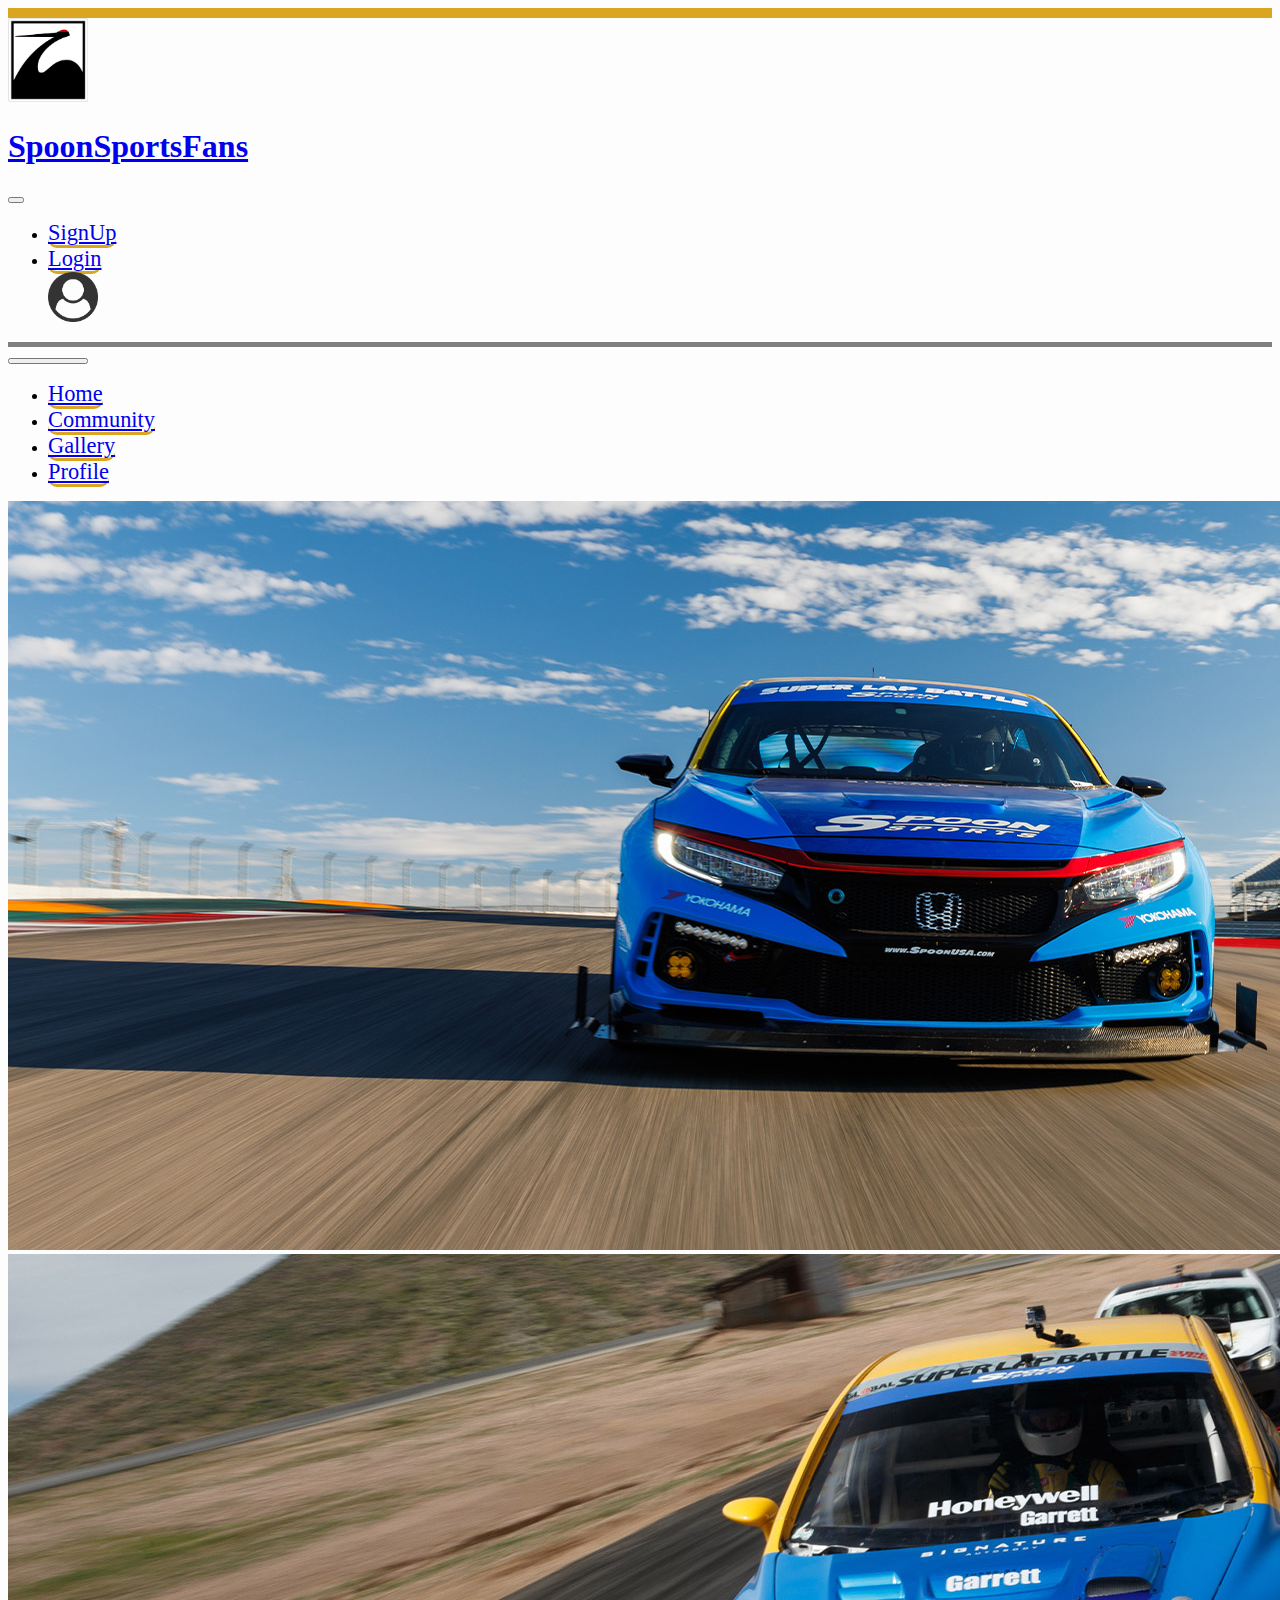
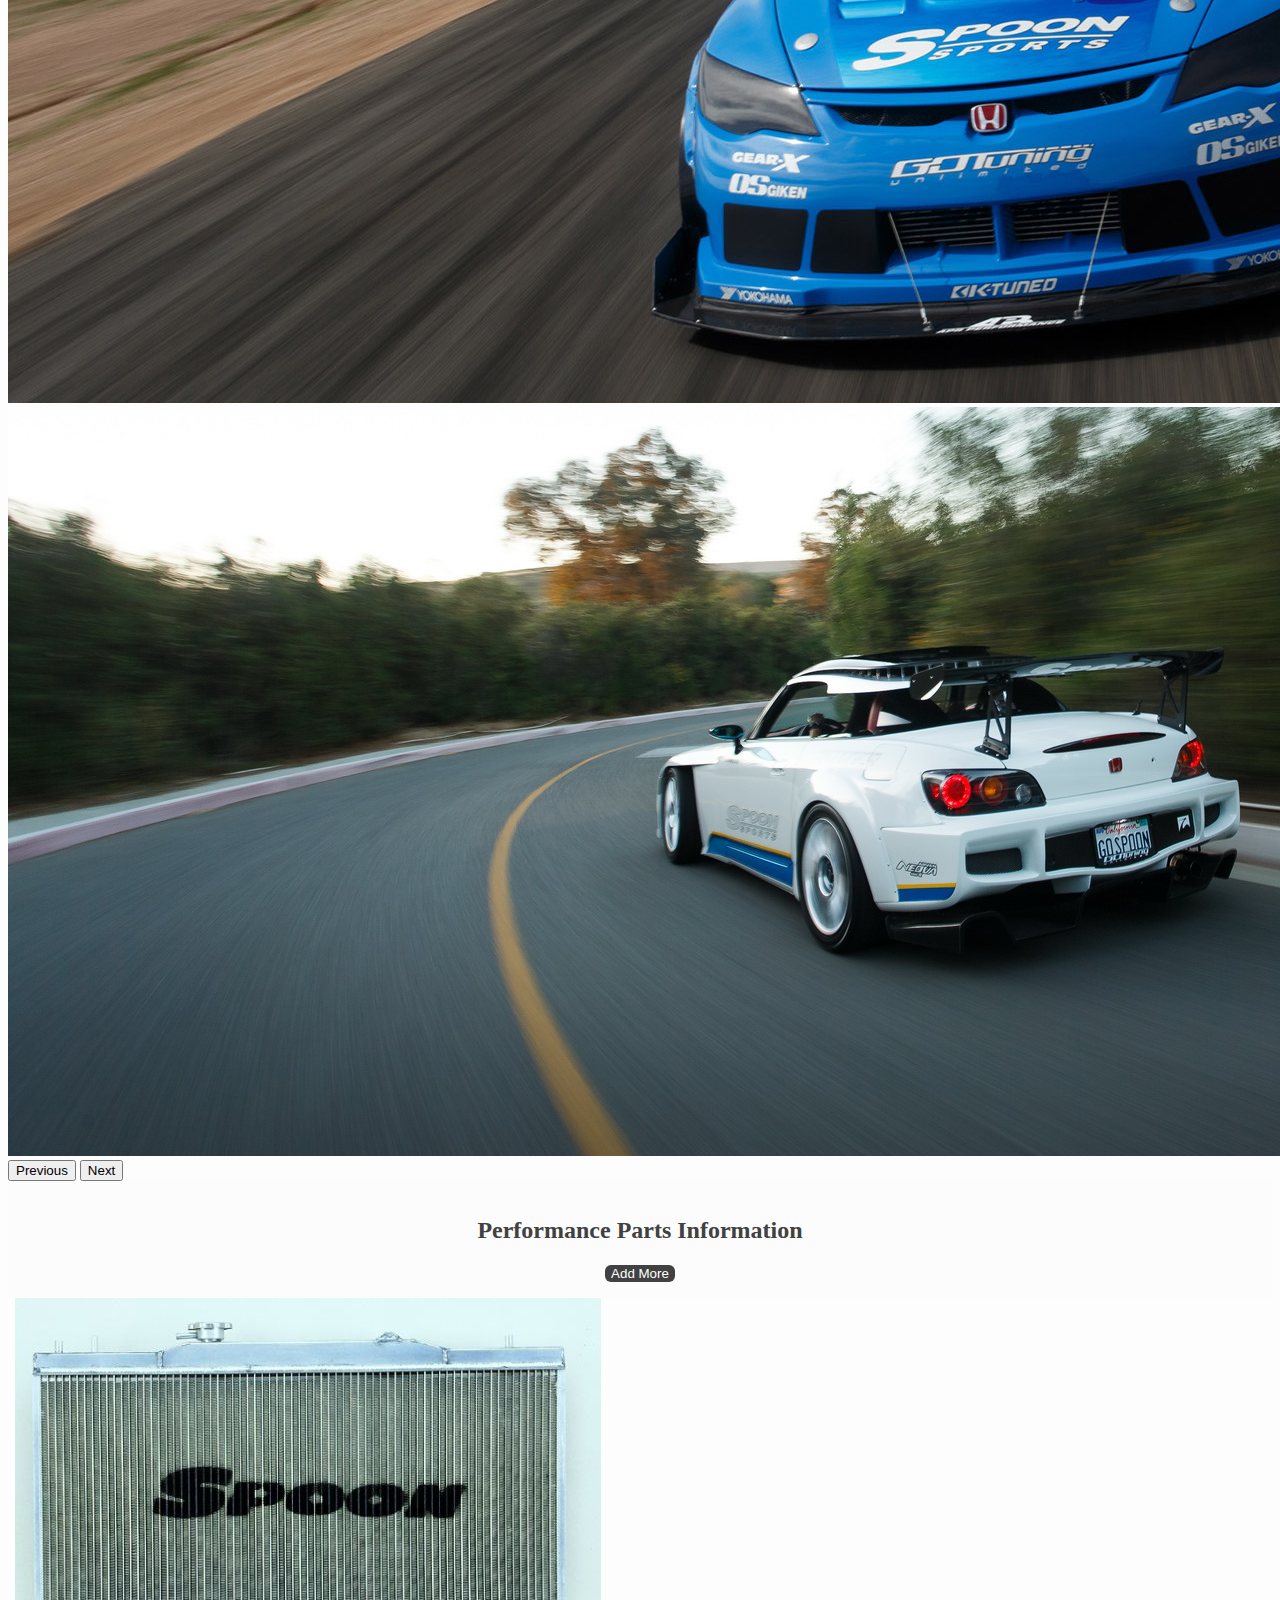
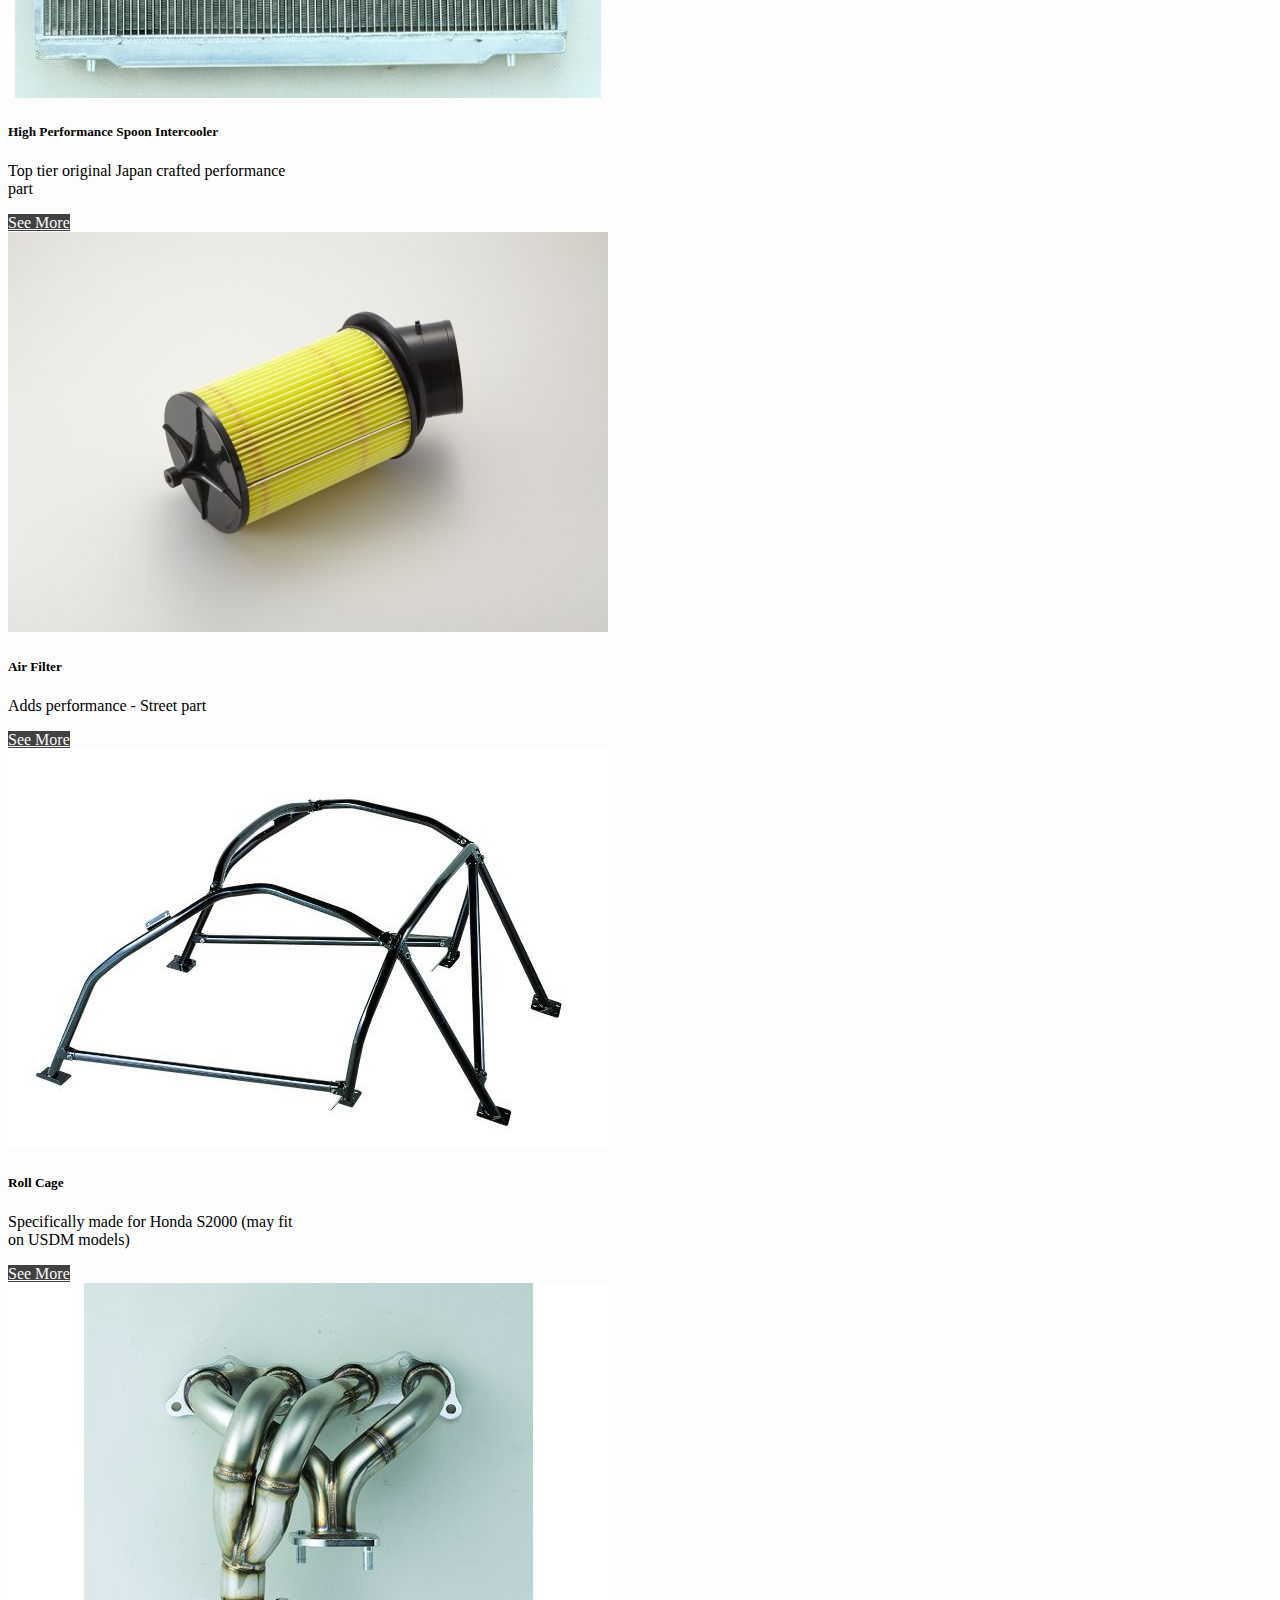
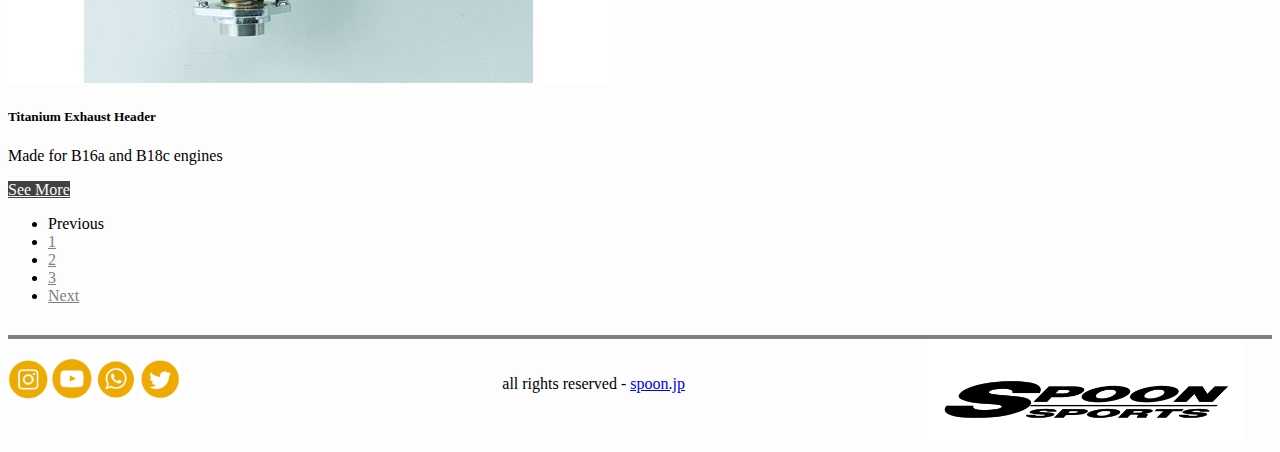
<file: index.html>
<!DOCTYPE html>
<html lang="en">

<head>
    <meta charset="UTF-8">
    <meta name="viewport" content="width=device-width, initial-scale=1.0">
    <title>SpoonSportsFans - Home</title>
    <link href="https://cdn.jsdelivr.net/npm/bootstrap@5.3.2/dist/css/bootstrap.min.css" rel="stylesheet"
        integrity="sha384-T3c6CoIi6uLrA9TneNEoa7RxnatzjcDSCmG1MXxSR1GAsXEV/Dwwykc2MPK8M2HN" crossorigin="anonymous">
    <link rel="stylesheet" href="css/estilo.css">

</head>

<body class="container-fluid">

    <header class="navbar navbar-expand-lg encabezado">
        <div class="container-fluid">
            <img class="imgLogo" src="material/spoon1.png" alt="spoon logo">

            <a class="navbar-brand" href="#">
                <h1>SpoonSportsFans</h1>
            </a>
            <button class=" navbar-toggler" type="button" data-bs-toggle="collapse" data-bs-target="#navbarNav"
                aria-controls="navbarNav" aria-expanded="false" aria-label="Toggle navigation">
                <span class="navbar-toggler-icon"></span>
            </button>
            <nav class="collapse navbar-collapse menuNav" id="navbarNav">
                <ul class="navbar-nav ms-auto">
                    <li class="nav-item ">
                        <a class="nav-link " aria-current="page" href="pages/sign-up.html">SignUp</a>
                    </li>
                    <li class="nav-item">
                        <a class="nav-link" href="pages/login.html">Login</a>
                    </li>
                    <img class="profileDummy" src="material/profilepic.png" alt="profiledummy">

                </ul>
            </nav>
        </div>
    </header>

    <!-- Nav de las paginas -->

    <header class="navbar navbar-expand-lg ">
        <div class="container-fluid">
            <a class="navbar-brand" href="#">
            </a>
            <button class="imgLogo navbar-toggler" type="button" data-bs-toggle="collapse" data-bs-target="#navbarNav"
                aria-controls="navbarNav" aria-expanded="false" aria-label="Toggle navigation">
                <span class="navbar-toggler-icon"></span>
            </button>
            <nav class="collapse navbar-collapse menuNav" id="navbarNav">
                <ul class="navbar-nav ms-auto">
                    <li class="nav-item ">
                        <a class="nav-link " aria-current="page" href="index.html">Home</a>
                    </li>
                    <li class="nav-item">
                        <a class="nav-link" href="pages/community.html">Community</a>
                    </li>
                    <li class="nav-item">
                        <a class="nav-link" href="pages/gallery.html">Gallery</a>
                    </li>
                    <li class="nav-item">
                        <a class="nav-link" href="pages/profile.html">Profile</a>
                    </li>
                </ul>
            </nav>
        </div>
    </header>

    <!-- Carousel -->

    <div id="carouselExample" class="carousel slide">
        <div class="carousel-inner">
            <div class="carousel-item active">
                <img src="material/carousel-item-1.jpg" class="d-block w-100" alt="principal1">
            </div>
            <div class="carousel-item">
                <img src="material/carousel-item-2.jpg" class="d-block w-100" alt="carousel2">
            </div>
            <div class="carousel-item">
                <img src="material/carousel-item-3.jpg" class="d-block w-100" alt="carousel3">
            </div>
        </div>
        <button class="carousel-control-prev" type="button" data-bs-target="#carouselExample" data-bs-slide="prev">
            <span class="carousel-control-prev-icon" aria-hidden="true"></span>
            <span class="visually-hidden">Previous</span>
        </button>
        <button class="carousel-control-next" type="button" data-bs-target="#carouselExample" data-bs-slide="next">
            <span class="carousel-control-next-icon" aria-hidden="true"></span>
            <span class="visually-hidden">Next</span>
        </button>
    </div>

    <section class="container-fluid community">
        <h2>Performance Parts Information</h2><button class="btnStyle">Add More</button>
        
    </section>

    <div class="container-md col-xl-8">



        <div class="row">

            <div class="card col-xl-3 col-md-6 col-sm-12 cardCss " style="width: 18rem;">
                <img src="material/intercooler.jpg" class="card-img-top" alt="card image">
                <div class="card-body">
                    <h5 class="card-title ">High Performance Spoon Intercooler</h5>
                    <p class="card-text">Top tier original Japan crafted performance part</p>
                    <a href="#" class="btn btn-primary btnHonda">See More</a>
                </div>
            </div>

            <div class="card col-xl-3 col-md-6 col-sm-12 cardCss" style="width: 18rem;">
                <img src="material/airfiler.jpg" class="card-img-top" alt="card image 2">
                <div class="card-body">
                    <h5 class="card-title ">Air Filter</h5>
                    <p class="card-text">Adds performance - Street part</p>
                    <a href="#" class="btn btn-primary btnHonda">See More</a>
                </div>
            </div>

            <div class="card col-xl-3 col-md-6 col-sm-12 cardCss" style="width: 18rem;">
                <img src="material/rollcage.jpg" class="card-img-top" alt="card image 3">
                <div class="card-body">
                    <h5 class="card-title ">Roll Cage</h5>
                    <p class="card-text">Specifically made for Honda S2000 (may fit on USDM models)</p>
                    <a href="#" class="btn btn-primary btnHonda">See More</a>
                </div>
            </div>

            <div class="card col-xl-3 col-md-6 col-sm-12 cardCss" style="width: 18rem;">
                <img src="material/multiple1.jpg" class="card-img-top" alt="card image 3">
                <div class="card-body">
                    <h5 class="card-title ">Titanium Exhaust Header</h5>
                    <p class="card-text">Made for B16a and B18c engines</p>
                    <a href="#" class="btn btn-primary btnHonda">See More</a>
                </div>
            </div>

            <nav aria-label="Page navigation example">
                <ul class="pagination justify-content-center">
                  <li class="page-item disabled">
                    <a class="page-link">Previous</a>
                  </li>
                  <li class="page-item"><a class="paginationStyle page-link" href="#">1</a></li>
                  <li class="page-item"><a class="paginationStyle page-link" href="#">2</a></li>
                  <li class="page-item"><a class="paginationStyle page-link" href="#">3</a></li>
                  <li class="page-item">
                    <a class="paginationStyle page-link" href="#">Next</a>
                  </li>
                </ul>
              </nav>
        </div>



        <footer class="container-fluid container ">


            <div class="redes">
                <a href=""><img class="red" src="material/instagram.png" alt="instagram"></a>
                <a href=""><img class="red" src="material/youtube.png" alt="youtube"></a>
                <a href=""><img class="red" src="material/whatsapp.png" alt="whatsapp"></a>
                <a href=""><img class="red" src="material/twitter.png" alt="x"></a>
            </div>
    
            <div class="txtFooter">
                <p>all rights reserved - <a target="_blank" href="https://www.spoon.jp/">spoon.jp</a></p>
            </div>
    
            <div class="logoFooter">
                <img src="material/spoonfooter.png" class="img-thumbnail" alt="spoon footer">
            </div>
    
    
    
    
    
        </footer>












        <script src="https://cdn.jsdelivr.net/npm/bootstrap@5.3.2/dist/js/bootstrap.bundle.min.js"
            integrity="sha384-C6RzsynM9kWDrMNeT87bh95OGNyZPhcTNXj1NW7RuBCsyN/o0jlpcV8Qyq46cDfL"
            crossorigin="anonymous"></script>

</body>

</html>
</file>
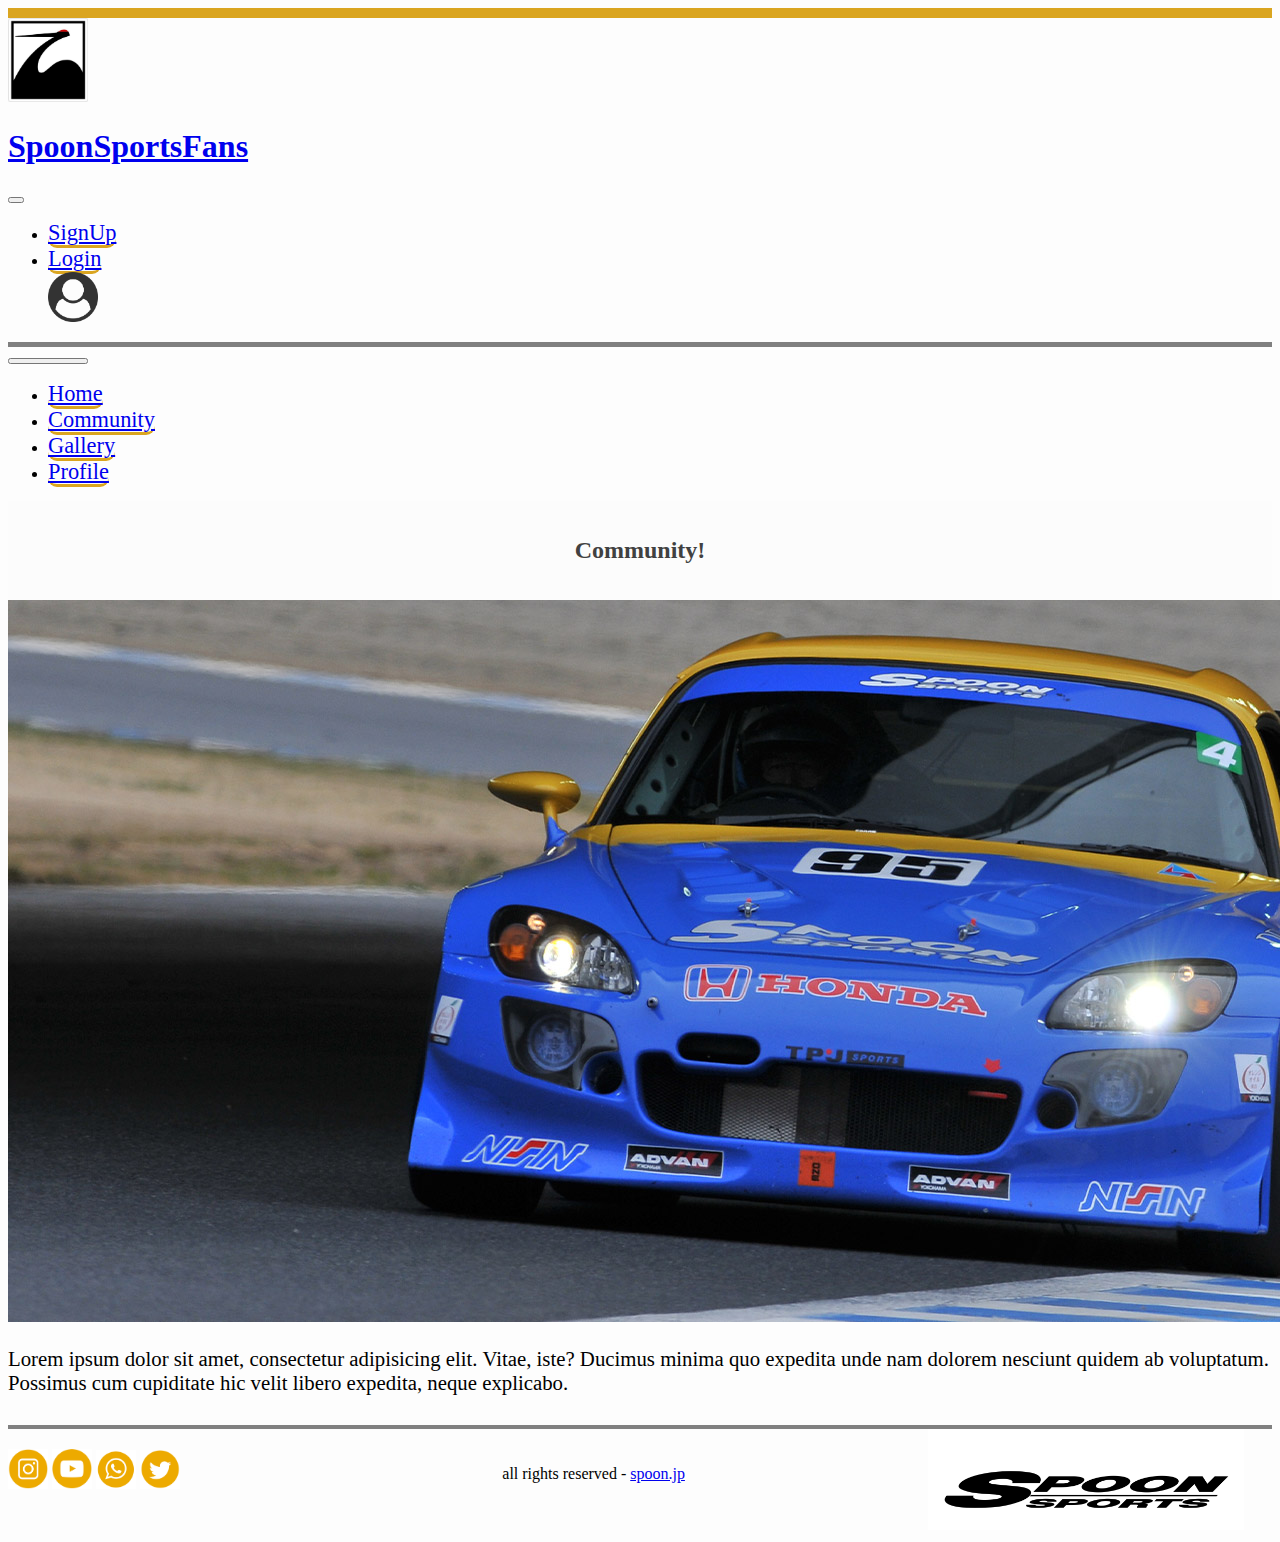
<file: pages/community.html>
<!DOCTYPE html>
<html lang="en">

<head>
    <meta charset="UTF-8">
    <meta name="viewport" content="width=device-width, initial-scale=1.0">
    <title>Community - SpoonFans</title>
    <link href="https://cdn.jsdelivr.net/npm/bootstrap@5.3.2/dist/css/bootstrap.min.css" rel="stylesheet"
        integrity="sha384-T3c6CoIi6uLrA9TneNEoa7RxnatzjcDSCmG1MXxSR1GAsXEV/Dwwykc2MPK8M2HN" crossorigin="anonymous">
    <link rel="stylesheet" href="../css/estilo.css">
</head>

<body class="container-fluid">
    <header class="navbar navbar-expand-lg encabezado">
        <div class="container-fluid">
            <a href="../index.html"><img class="imgLogo" src="../material/spoon1.png" alt="spoon logo"></a>

            <a class="navbar-brand" href="../index.html">
                <h1>SpoonSportsFans</h1>
            </a>
            <button class=" navbar-toggler" type="button" data-bs-toggle="collapse" data-bs-target="#navbarNav"
                aria-controls="navbarNav" aria-expanded="false" aria-label="Toggle navigation">
                <span class="navbar-toggler-icon"></span>
            </button>
            <nav class="collapse navbar-collapse menuNav" id="navbarNav">
                <ul class="navbar-nav ms-auto">
                    <li class="nav-item ">
                        <a class="nav-link " aria-current="page" href="./sign-up.html">SignUp</a>
                    </li>
                    <li class="nav-item">
                        <a class="nav-link" href="login.html">Login</a>
                    </li>
                    <img class="profileDummy" src="../material/profilepic.png" alt="profiledummy">

                </ul>
            </nav>
        </div>
    </header>

    <!-- Nav de las paginas -->

    <header class="navbar navbar-expand-lg ">
        <div class="container-fluid">
            <a class="navbar-brand" href="#">
            </a>
            <button class="imgLogo navbar-toggler" type="button" data-bs-toggle="collapse" data-bs-target="#navbarNav"
                aria-controls="navbarNav" aria-expanded="false" aria-label="Toggle navigation">
                <span class="navbar-toggler-icon"></span>
            </button>
            <nav class="collapse navbar-collapse menuNav" id="navbarNav">
                <ul class="navbar-nav ms-auto">
                    <li class="nav-item ">
                        <a class="nav-link " aria-current="page" href="../index.html">Home</a>
                    </li>
                    <li class="nav-item">
                        <a class="nav-link" href="community.html">Community</a>
                    </li>
                    <li class="nav-item">
                        <a class="nav-link" href="gallery.html">Gallery</a>
                    </li>
                    <li class="nav-item">
                        <a class="nav-link" href="profile.html">Profile</a>
                    </li>
                </ul>
            </nav>
        </div>
    </header>

    <section class="container-fluid community">
        <h2>Community!</h2>
    </section>

    <div id="carouselExampleCaptions" class="carousel slide">
        <div class="carousel-inner">
            <div class="carousel-item active">
                <img src="../material/communitybanner.jpg" class="d-block w-100" alt="communitybanner">
                <div class="carousel-caption d-md-block ">
                    <p class="loremComBody">Lorem ipsum dolor sit amet, consectetur adipisicing elit. Vitae, iste? Ducimus minima quo expedita unde nam dolorem nesciunt quidem ab voluptatum. Possimus cum cupiditate hic velit libero expedita, neque explicabo.</p>
                </div>
            </div>
            
    </div>



    <footer class="container-fluid container ">


        <div class="redes">
            <a href=""><img class="red" src="../material/instagram.png" alt="instagram"></a>
            <a href=""><img class="red" src="../material/youtube.png" alt="youtube"></a>
            <a href=""><img class="red" src="../material/whatsapp.png" alt="whatsapp"></a>
            <a href=""><img class="red" src="../material/twitter.png" alt="x"></a>
        </div>

        <div class="txtFooter">
            <p>all rights reserved - <a target="_blank" href="https://www.spoon.jp/">spoon.jp</a></p>
        </div>

        <div class="logoFooter">
            <img src="../material/spoonfooter.png" class="img-thumbnail" alt="spoon footer">
        </div>





    </footer>







    <script src="https://cdn.jsdelivr.net/npm/bootstrap@5.3.2/dist/js/bootstrap.bundle.min.js"
        integrity="sha384-C6RzsynM9kWDrMNeT87bh95OGNyZPhcTNXj1NW7RuBCsyN/o0jlpcV8Qyq46cDfL"
        crossorigin="anonymous"></script>

</body>

</html>
</file>
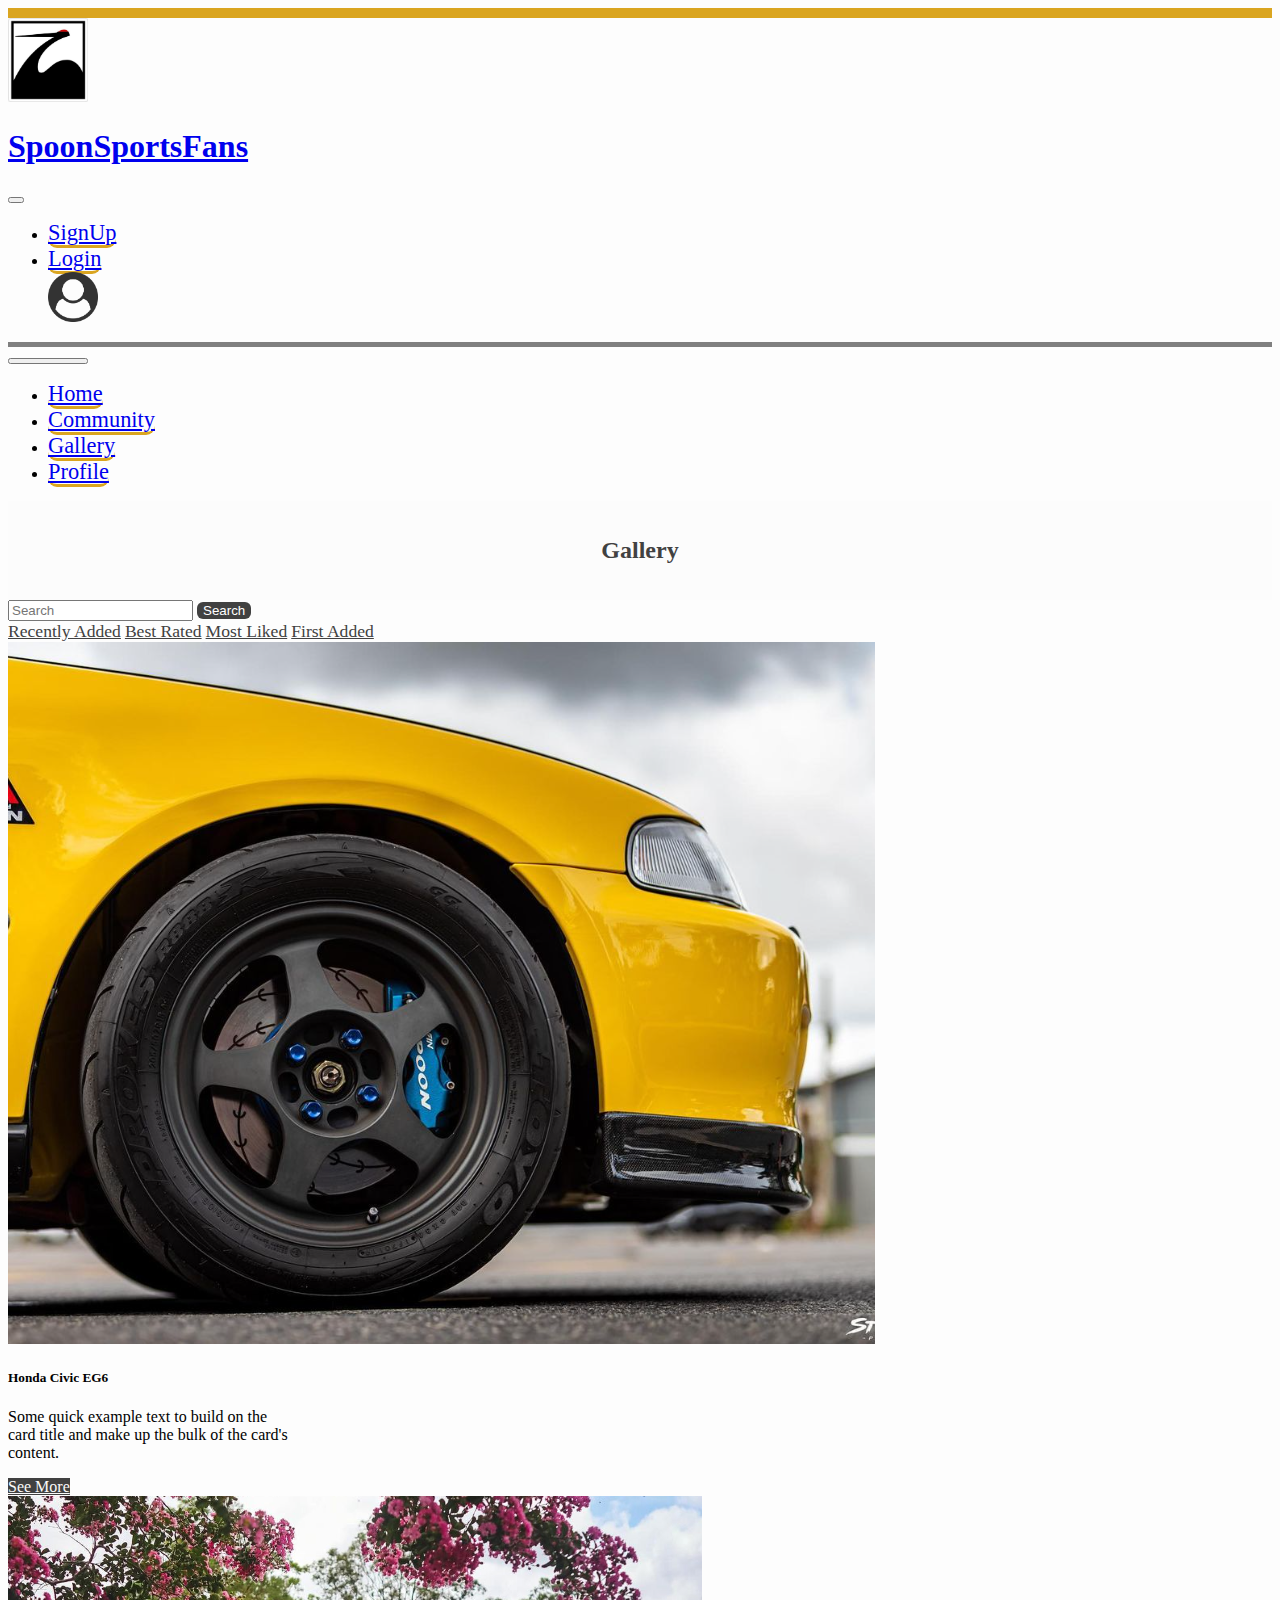
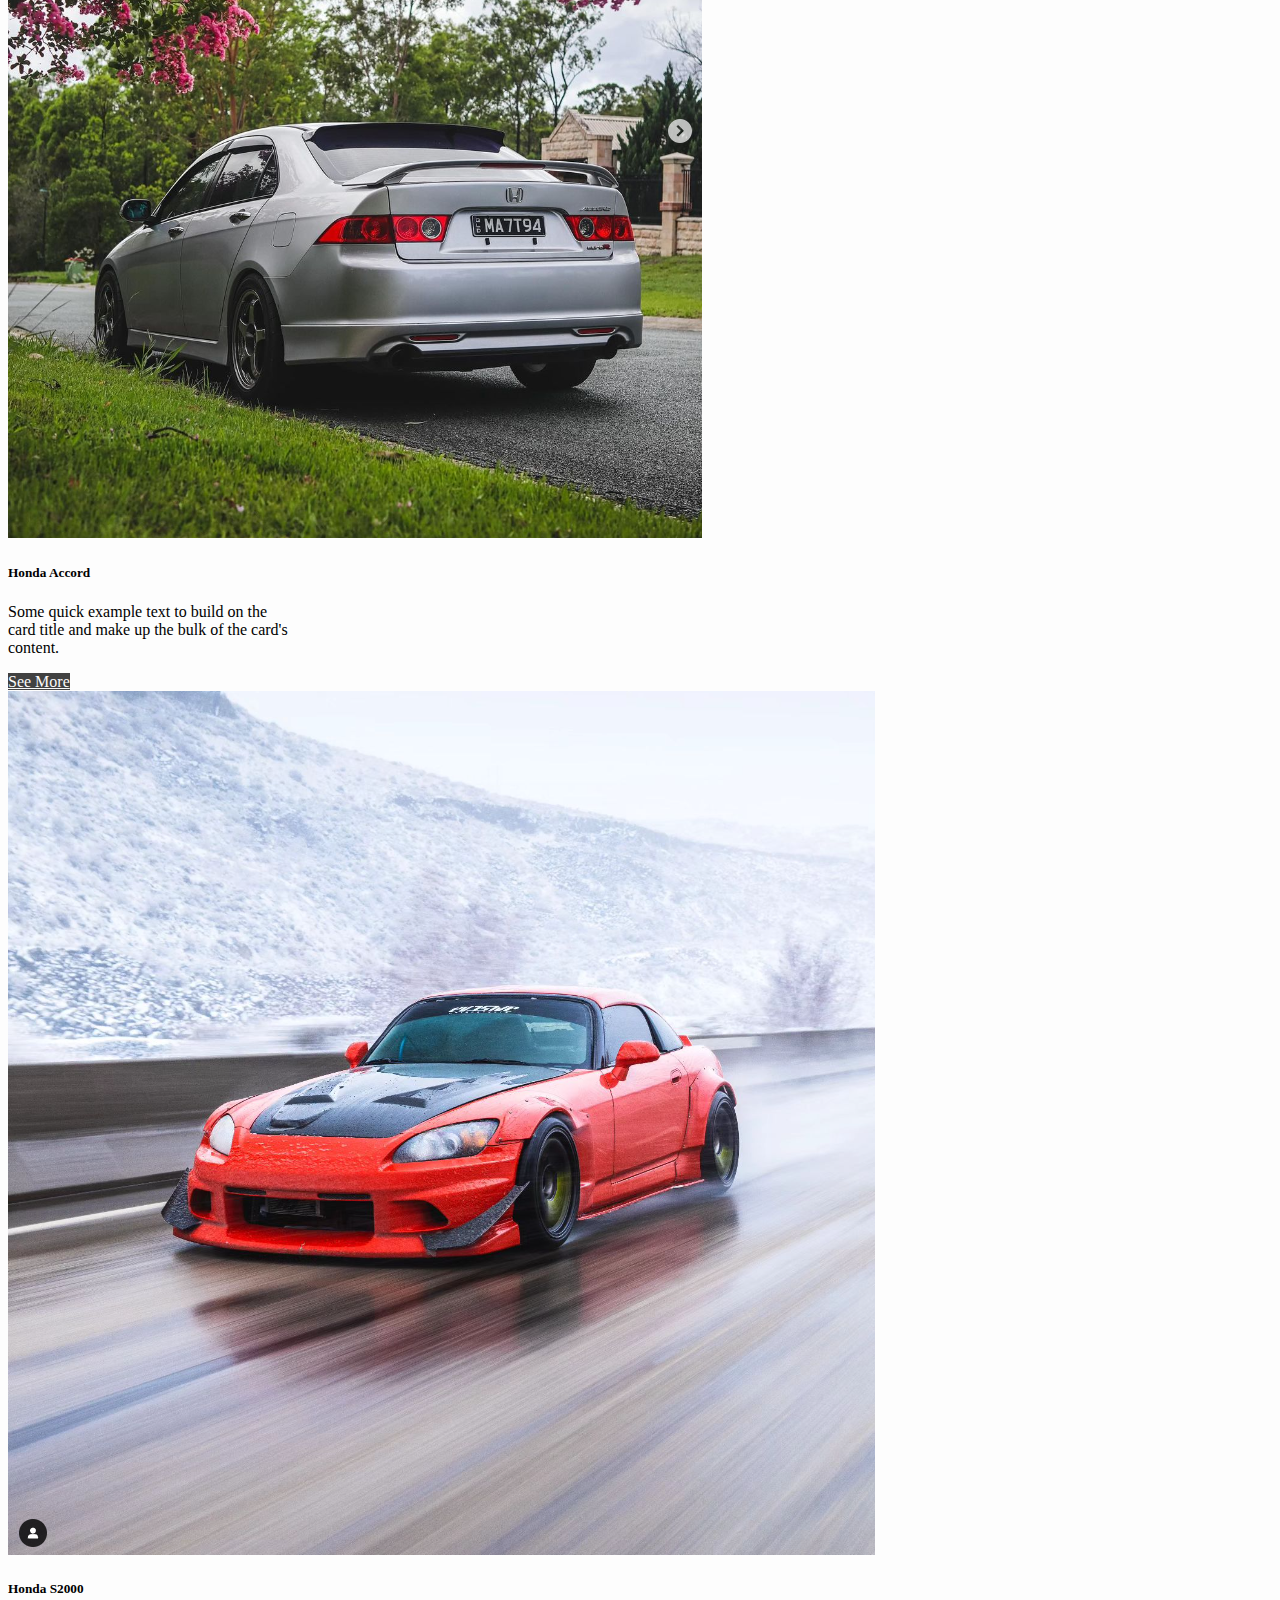
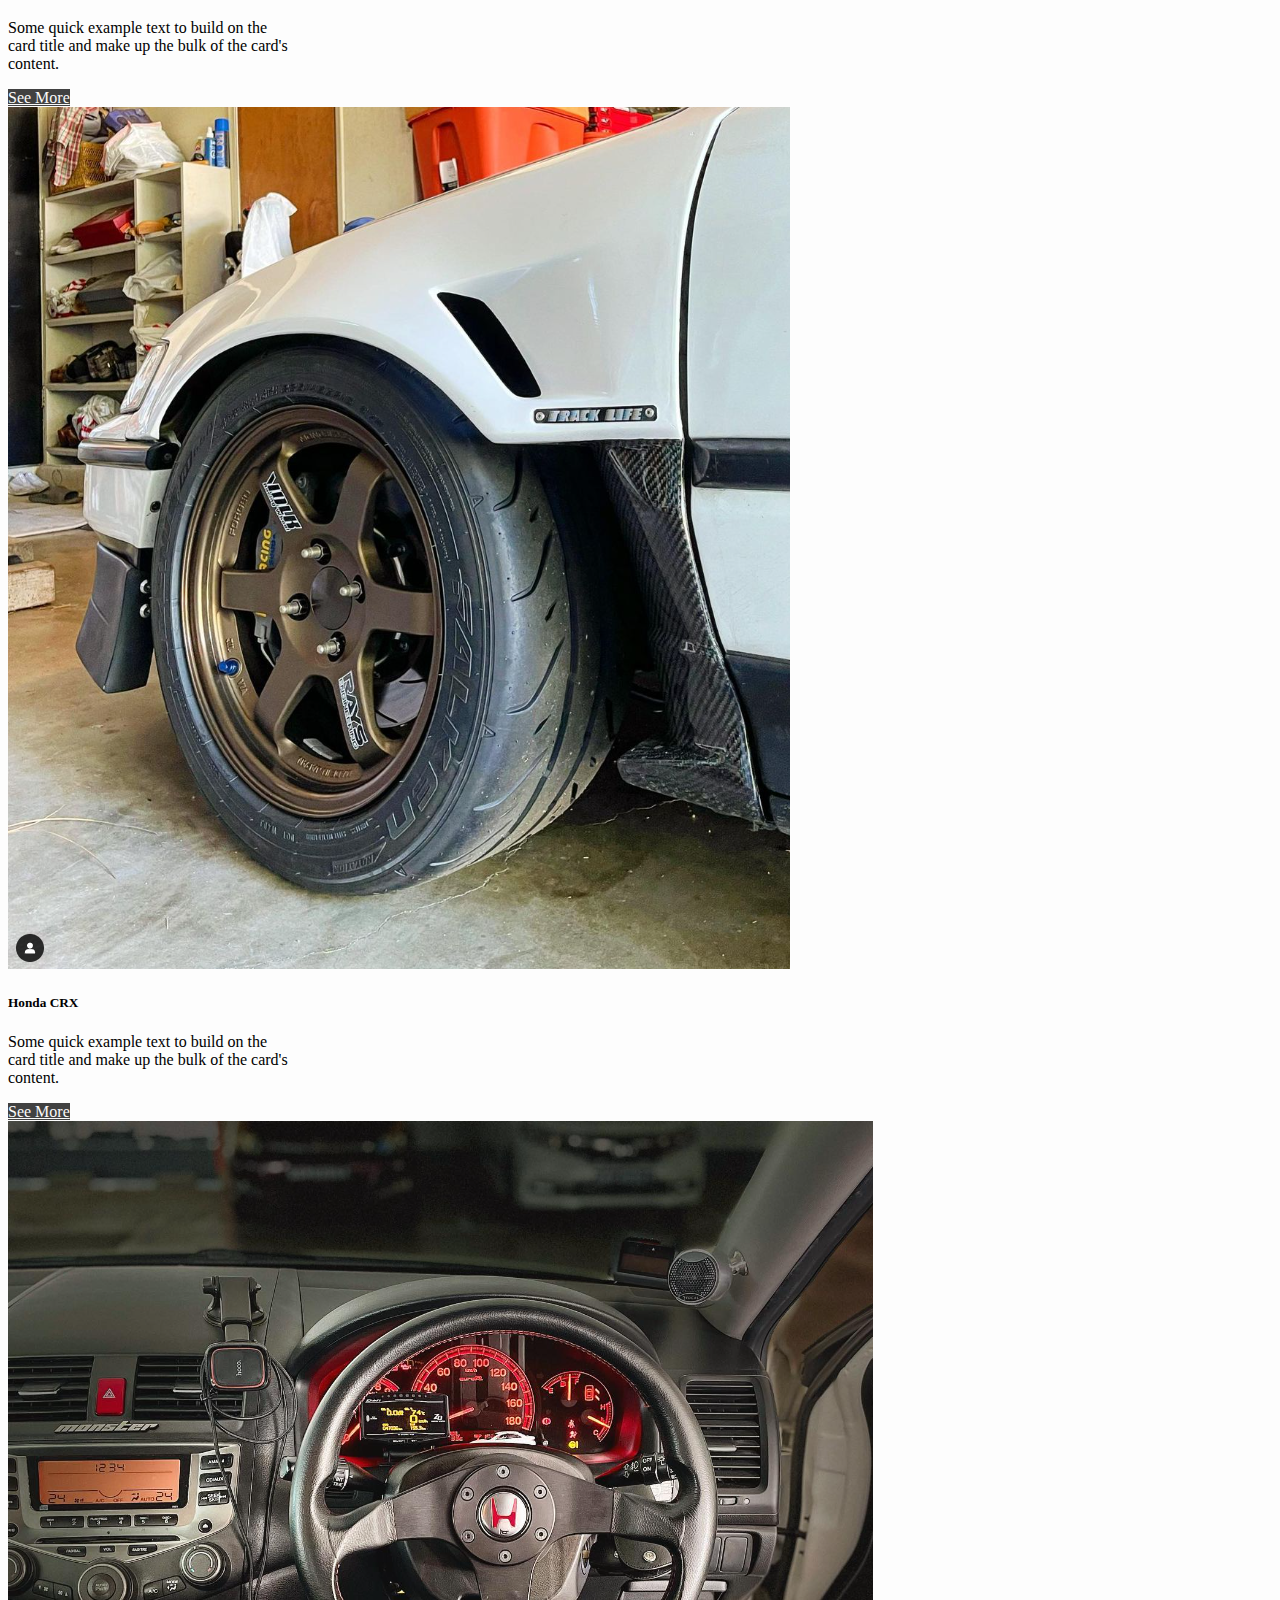
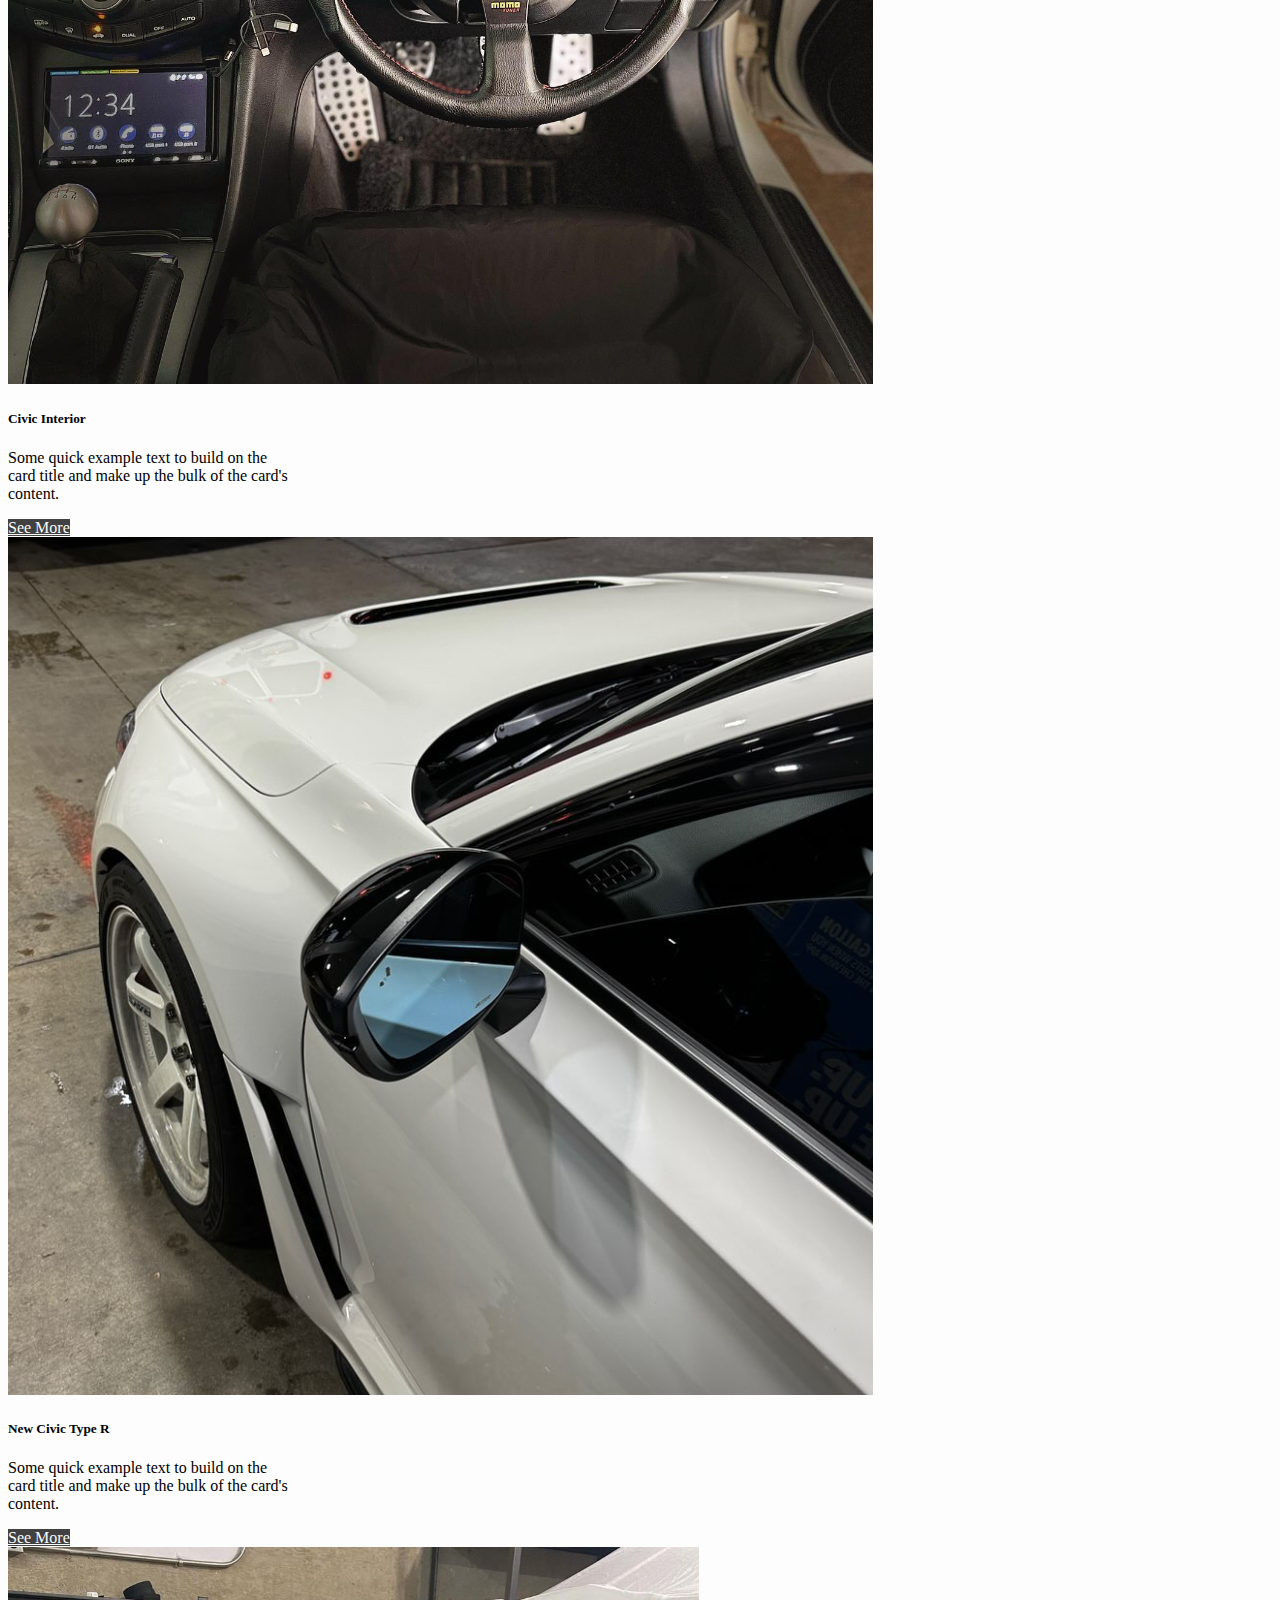
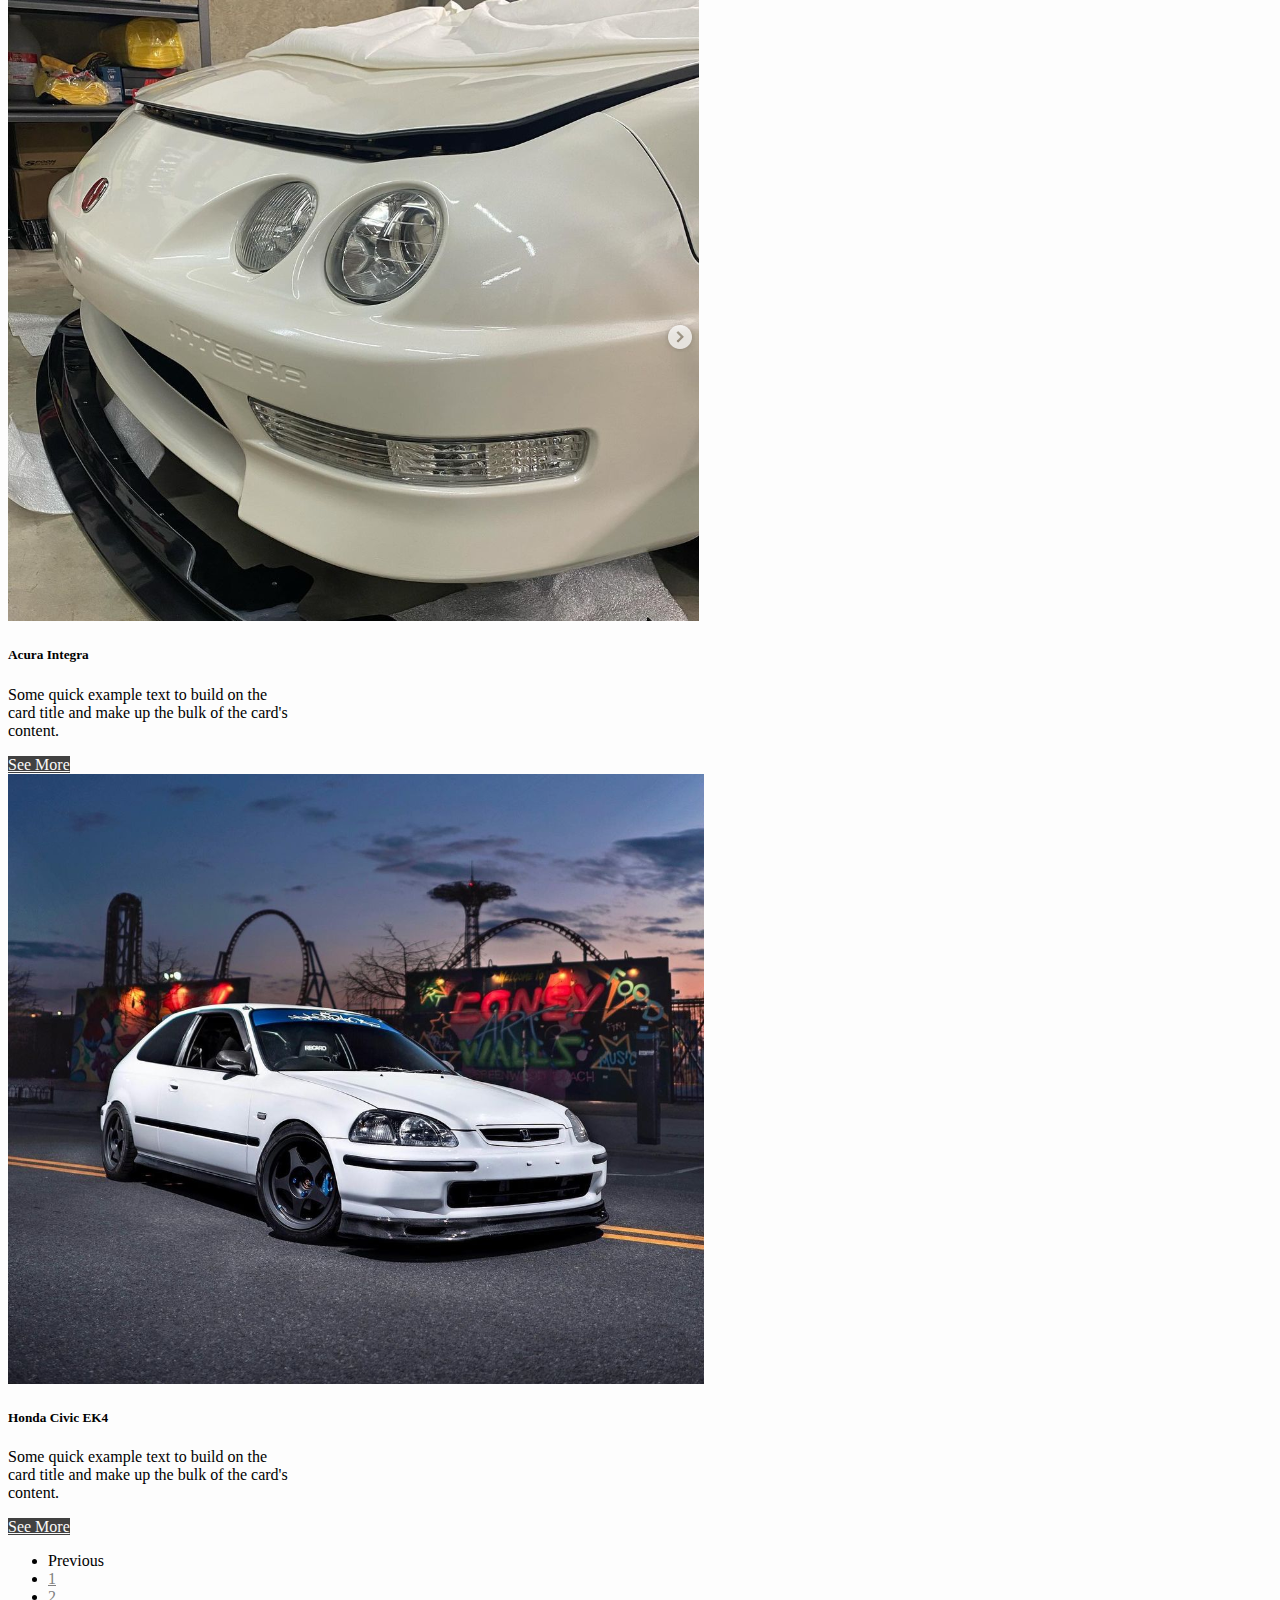
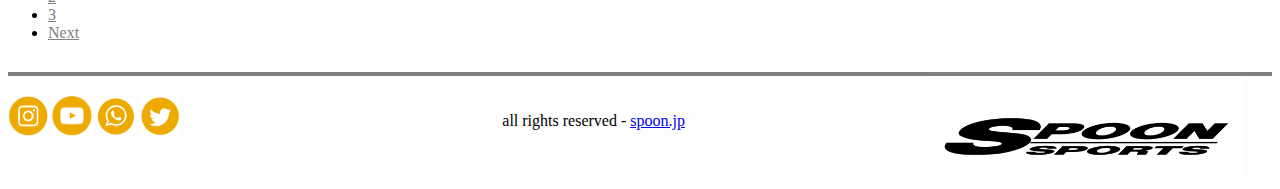
<file: pages/gallery.html>
<!DOCTYPE html>
<html lang="en">

<head>
    <meta charset="UTF-8">
    <meta name="viewport" content="width=device-width, initial-scale=1.0">
    <title>Gallery - SpoonFans</title>
    <link href="https://cdn.jsdelivr.net/npm/bootstrap@5.3.2/dist/css/bootstrap.min.css" rel="stylesheet"
        integrity="sha384-T3c6CoIi6uLrA9TneNEoa7RxnatzjcDSCmG1MXxSR1GAsXEV/Dwwykc2MPK8M2HN" crossorigin="anonymous">
    <link rel="stylesheet" href="../css/estilo.css">
</head>

<body class="container-fluid">
    <header class="navbar navbar-expand-lg encabezado">
        <div class="container-fluid">
            <a href="../index.html"><img class="imgLogo" src="../material/spoon1.png" alt="spoon logo"></a>

            <a class="navbar-brand" href="../index.html">
                <h1>SpoonSportsFans</h1>
            </a>
            <button class=" navbar-toggler" type="button" data-bs-toggle="collapse" data-bs-target="#navbarNav"
                aria-controls="navbarNav" aria-expanded="false" aria-label="Toggle navigation">
                <span class="navbar-toggler-icon"></span>
            </button>
            <nav class="collapse navbar-collapse menuNav" id="navbarNav">
                <ul class="navbar-nav ms-auto">
                    <li class="nav-item ">
                        <a class="nav-link " aria-current="page" href="./sign-up.html">SignUp</a>
                    </li>
                    <li class="nav-item">
                        <a class="nav-link" href="login.html">Login</a>
                    </li>
                    <img class="profileDummy" src="../material/profilepic.png" alt="profiledummy">

                </ul>
            </nav>
        </div>
    </header>

    <!-- Nav de las paginas -->

    <header class="navbar navbar-expand-lg ">
        <div class="container-fluid">
            <a class="navbar-brand" href="#">
            </a>
            <button class="imgLogo navbar-toggler" type="button" data-bs-toggle="collapse" data-bs-target="#navbarNav"
                aria-controls="navbarNav" aria-expanded="false" aria-label="Toggle navigation">
                <span class="navbar-toggler-icon"></span>
            </button>
            <nav class="collapse navbar-collapse menuNav" id="navbarNav">
                <ul class="navbar-nav ms-auto">
                    <li class="nav-item ">
                        <a class="nav-link " aria-current="page" href="../index.html">Home</a>
                    </li>
                    <li class="nav-item">
                        <a class="nav-link" href="community.html">Community</a>
                    </li>
                    <li class="nav-item">
                        <a class="nav-link" href="gallery.html">Gallery</a>
                    </li>
                    <li class="nav-item">
                        <a class="nav-link" href="profile.html">Profile</a>
                    </li>
                </ul>
            </nav>
        </div>
    </header>

    <section class="container-fluid community">
        <h2>Gallery</h2>
    </section>

    <!-- Cards de autos -->
    <main class="mainCards">

        <nav class="nav flex-column col-xl-2">
            <form class="d-flex" role="search">
                <input class="form-control me-2" type="search" placeholder="Search" aria-label="Search">
                <button class=" btnStyle btn-outline-success" type="submit">Search</button>
            </form>
            <a class="nav-link navHonda row" aria-current="page" href="#">Recently Added</a>
            <a class="nav-link navHonda row" href="#">Best Rated</a>
            <a class="nav-link navHonda row" href="#">Most Liked</a>
            <a class="nav-link navHonda row" href="#">First Added</a>
        </nav>




        <div class="container-md col-xl-8">



            <div class="row">

                <div class="card col-xl-3 col-md-6 col-sm-12 cardCss " style="width: 18rem;">
                    <img src="../material/card-1 (1).png" class="card-img-top" alt="card image">
                    <div class="card-body">
                        <h5 class="card-title ">Honda Civic EG6</h5>
                        <p class="card-text">Some quick example text to build on the card title and make up the bulk of
                            the card's content.</p>
                        <a href="#" class="btn btn-primary btnHonda">See More</a>
                    </div>
                </div>

                <div class="card col-xl-3 col-md-6 col-sm-12 cardCss" style="width: 18rem;">
                    <img src="../material/card-1 (2).png" class="card-img-top" alt="card image 2">
                    <div class="card-body">
                        <h5 class="card-title ">Honda Accord</h5>
                        <p class="card-text">Some quick example text to build on the card title and make up the bulk of
                            the card's content.</p>
                        <a href="#" class="btn btn-primary btnHonda">See More</a>
                    </div>
                </div>

                <div class="card col-xl-3 col-md-6 col-sm-12 cardCss" style="width: 18rem;">
                    <img src="../material/card-1 (3).png" class="card-img-top" alt="card image 3">
                    <div class="card-body">
                        <h5 class="card-title ">Honda S2000</h5>
                        <p class="card-text">Some quick example text to build on the card title and make up the bulk of
                            the card's content.</p>
                        <a href="#" class="btn btn-primary btnHonda">See More</a>
                    </div>
                </div>

                <div class="card col-xl-3 col-md-6 col-sm-12 cardCss" style="width: 18rem;">
                    <img src="../material/card-1 (4).png" class="card-img-top" alt="card image 4">
                    <div class="card-body">
                        <h5 class="card-title ">Honda CRX</h5>
                        <p class="card-text">Some quick example text to build on the card title and make up the bulk of
                            the card's content.</p>
                        <a href="#" class="btn btn-primary btnHonda">See More</a>
                    </div>
                </div>

                <div class="card col-xl-3 col-md-6 col-sm-12 cardCss " style="width: 18rem;">
                    <img src="../material/card-1 (5).png" class="card-img-top" alt="card image 5">
                    <div class="card-body">
                        <h5 class="card-title ">Civic Interior</h5>
                        <p class="card-text">Some quick example text to build on the card title and make up the bulk of
                            the card's content.</p>
                        <a href="#" class="btn btn-primary btnHonda">See More</a>
                    </div>
                </div>

                <div class="card col-xl-3 col-md-6 col-sm-12 cardCss" style="width: 18rem;">
                    <img src="../material/card-1 (6).png" class="card-img-top" alt="card image 6">
                    <div class="card-body">
                        <h5 class="card-title ">New Civic Type R</h5>
                        <p class="card-text">Some quick example text to build on the card title and make up the bulk of
                            the card's content.</p>
                        <a href="#" class="btn btn-primary btnHonda">See More</a>
                    </div>
                </div>

                <div class="card col-xl-3 col-md-6 col-sm-12 cardCss" style="width: 18rem;">
                    <img src="../material/image (1).png" class="card-img-top" alt="card image">
                    <div class="card-body">
                        <h5 class="card-title ">Acura Integra</h5>
                        <p class="card-text">Some quick example text to build on the card title and make up the bulk of
                            the card's content.</p>
                        <a href="#" class="btn btn-primary btnHonda">See More</a>
                    </div>
                </div>

                <div class="card col-xl-3 col-md-6 col-sm-12 cardCss" style="width: 18rem;">
                    <img src="../material/image (2).png" class="card-img-top" alt="card image">
                    <div class="card-body">
                        <h5 class="card-title ">Honda Civic EK4</h5>
                        <p class="card-text">Some quick example text to build on the card title and make up the bulk of
                            the card's content.</p>
                        <a href="#" class="btn btn-primary btnHonda">See More</a>
                    </div>
                </div>


            </div>
        </div>
    </main>

    <nav aria-label="Page navigation example">
        <ul class="pagination justify-content-center">
          <li class="page-item disabled">
            <a class="page-link">Previous</a>
          </li>
          <li class="page-item"><a class="paginationStyle page-link" href="#">1</a></li>
          <li class="page-item"><a class="paginationStyle page-link" href="#">2</a></li>
          <li class="page-item"><a class="paginationStyle page-link" href="#">3</a></li>
          <li class="page-item">
            <a class="paginationStyle page-link" href="#">Next</a>
          </li>
        </ul>
      </nav>

      <footer class="container-fluid container ">


        <div class="redes">
            <a href=""><img class="red" src="../material/instagram.png" alt="instagram"></a>
            <a href=""><img class="red" src="../material/youtube.png" alt="youtube"></a>
            <a href=""><img class="red" src="../material/whatsapp.png" alt="whatsapp"></a>
            <a href=""><img class="red" src="../material/twitter.png" alt="x"></a>
        </div>

        <div class="txtFooter">
            <p>all rights reserved - <a target="_blank" href="https://www.spoon.jp/">spoon.jp</a></p>
        </div>

        <div class="logoFooter">
            <img src="../material/spoonfooter.png" class="img-thumbnail" alt="spoon footer">
        </div>





    </footer>



        <script src="https://cdn.jsdelivr.net/npm/bootstrap@5.3.2/dist/js/bootstrap.bundle.min.js"
            integrity="sha384-C6RzsynM9kWDrMNeT87bh95OGNyZPhcTNXj1NW7RuBCsyN/o0jlpcV8Qyq46cDfL"
            crossorigin="anonymous"></script>
</body>

</html>
</file>
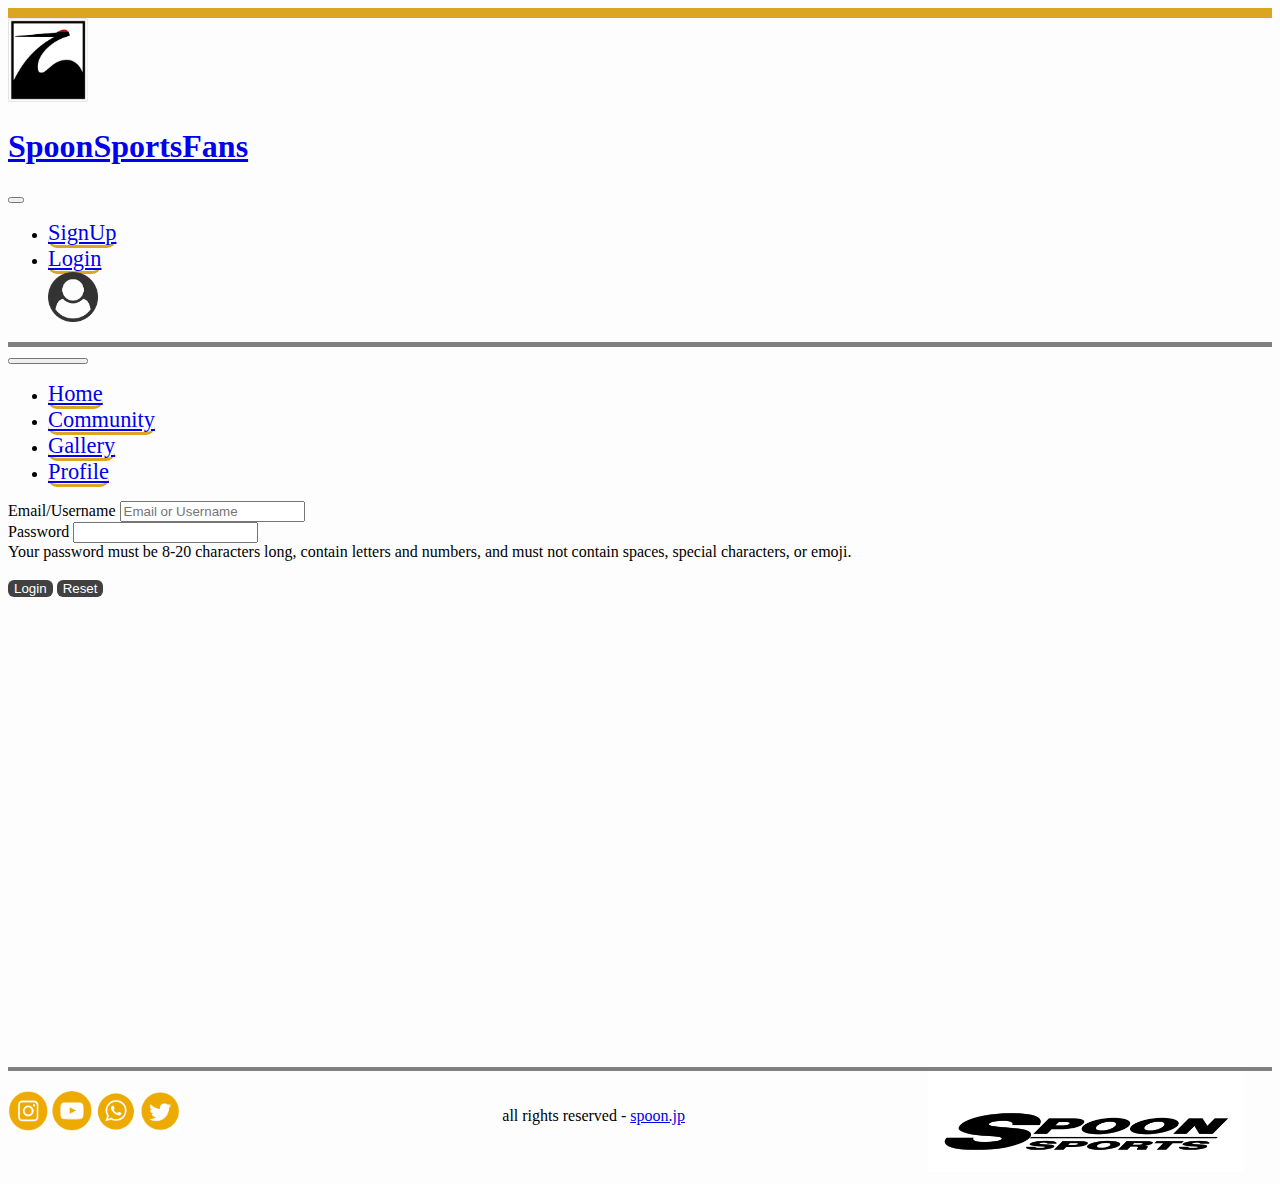
<file: pages/login.html>
<!DOCTYPE html>
<html lang="en">

<head>
    <meta charset="UTF-8">
    <meta name="viewport" content="width=device-width, initial-scale=1.0">
    <title>Login - SpoonFans</title>
    <link href="https://cdn.jsdelivr.net/npm/bootstrap@5.3.2/dist/css/bootstrap.min.css" rel="stylesheet"
        integrity="sha384-T3c6CoIi6uLrA9TneNEoa7RxnatzjcDSCmG1MXxSR1GAsXEV/Dwwykc2MPK8M2HN" crossorigin="anonymous">
    <link rel="stylesheet" href="../css/estilo.css">
</head>

<body class="container-fluid">
    <header class="navbar navbar-expand-lg encabezado">
        <div class="container-fluid">
            <a href="../index.html"><img class="imgLogo" src="../material/spoon1.png" alt="spoon logo"></a>

            <a class="navbar-brand" href="../index.html">
                <h1>SpoonSportsFans</h1>
            </a>
            <button class=" navbar-toggler" type="button" data-bs-toggle="collapse" data-bs-target="#navbarNav"
                aria-controls="navbarNav" aria-expanded="false" aria-label="Toggle navigation">
                <span class="navbar-toggler-icon"></span>
            </button>
            <nav class="collapse navbar-collapse menuNav" id="navbarNav">
                <ul class="navbar-nav ms-auto">
                    <li class="nav-item ">
                        <a class="nav-link " aria-current="page" href="./sign-up.html">SignUp</a>
                    </li>
                    <li class="nav-item">
                        <a class="nav-link" href="login.html">Login</a>
                    </li>
                    <img class="profileDummy" src="../material/profilepic.png" alt="profiledummy">

                </ul>
            </nav>
        </div>
    </header>

    <!-- Nav de las paginas -->

    <header class="navbar navbar-expand-lg ">
        <div class="container-fluid">
            <a class="navbar-brand" href="#">
            </a>
            <button class="imgLogo navbar-toggler" type="button" data-bs-toggle="collapse" data-bs-target="#navbarNav"
                aria-controls="navbarNav" aria-expanded="false" aria-label="Toggle navigation">
                <span class="navbar-toggler-icon"></span>
            </button>
            <nav class="collapse navbar-collapse menuNav" id="navbarNav">
                <ul class="navbar-nav ms-auto">
                    <li class="nav-item ">
                        <a class="nav-link " aria-current="page" href="../index.html">Home</a>
                    </li>
                    <li class="nav-item">
                        <a class="nav-link" href="community.html">Community</a>
                    </li>
                    <li class="nav-item">
                        <a class="nav-link" href="gallery.html">Gallery</a>
                    </li>
                    <li class="nav-item">
                        <a class="nav-link" href="profile.html">Profile</a>
                    </li>
                </ul>
            </nav>
        </div>
    </header>


    <main class="container-md col-xl-3 col-md-3 col-sm8 formGeneric">
        <div class="mb-3">
            <label for="exampleFormControlInput1" class="form-label">Email/Username</label>
            <input type="email" class="form-control" id="exampleFormControlInput1" placeholder="Email or Username">
        </div>

        <label for="inputPassword5" class="form-label">Password</label>
        <input type="password" id="inputPassword5" class="form-control" aria-describedby="passwordHelpBlock">
        <div id="passwordHelpBlock" class="form-text">
            Your password must be 8-20 characters long, contain letters and numbers, and must not contain spaces,
            special characters, or emoji.
        </div>
        <br>

        <button class="btnStyle">Login</button>
        <button class="btnStyle">Reset</button>
    </main>


    <footer class="container-fluid container ">


        <div class="redes">
            <a href=""><img class="red" src="../material/instagram.png" alt="instagram"></a>
            <a href=""><img class="red" src="../material/youtube.png" alt="youtube"></a>
            <a href=""><img class="red" src="../material/whatsapp.png" alt="whatsapp"></a>
            <a href=""><img class="red" src="../material/twitter.png" alt="x"></a>
        </div>

        <div class="txtFooter">
            <p>all rights reserved - <a target="_blank" href="https://www.spoon.jp/">spoon.jp</a></p>
        </div>

        <div class="logoFooter">
            <img src="../material/spoonfooter.png" class="img-thumbnail" alt="spoon footer">
        </div>





    </footer>



    <script src="https://cdn.jsdelivr.net/npm/bootstrap@5.3.2/dist/js/bootstrap.bundle.min.js"
        integrity="sha384-C6RzsynM9kWDrMNeT87bh95OGNyZPhcTNXj1NW7RuBCsyN/o0jlpcV8Qyq46cDfL"
        crossorigin="anonymous"></script>
</body>

</html>
</file>
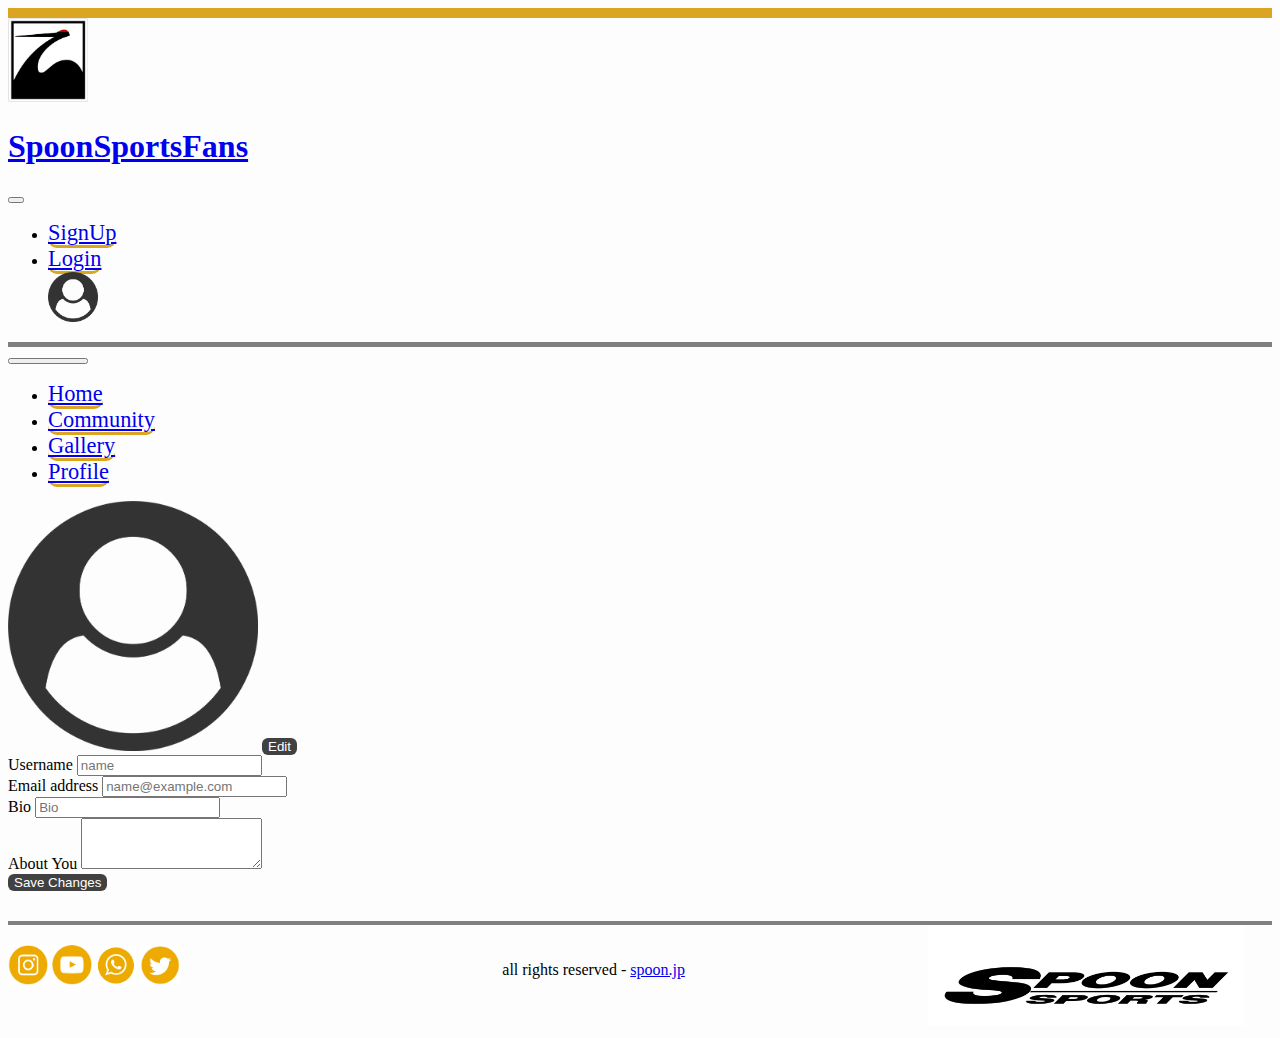
<file: pages/profile.html>
<!DOCTYPE html>
<html lang="en">

<head>
    <meta charset="UTF-8">
    <meta name="viewport" content="width=device-width, initial-scale=1.0">
    <title>My Profile - SpoonFans</title>
    <link href="https://cdn.jsdelivr.net/npm/bootstrap@5.3.2/dist/css/bootstrap.min.css" rel="stylesheet"
        integrity="sha384-T3c6CoIi6uLrA9TneNEoa7RxnatzjcDSCmG1MXxSR1GAsXEV/Dwwykc2MPK8M2HN" crossorigin="anonymous">
    <link rel="stylesheet" href="../css/estilo.css">
</head>

<body class="container-fluid">
    <header class="navbar navbar-expand-lg encabezado">
        <div class="container-fluid">
            <a href="../index.html"><img class="imgLogo" src="../material/spoon1.png" alt="spoon logo"></a>

            <a class="navbar-brand" href="../index.html">
                <h1>SpoonSportsFans</h1>
            </a>
            <button class=" navbar-toggler" type="button" data-bs-toggle="collapse" data-bs-target="#navbarNav"
                aria-controls="navbarNav" aria-expanded="false" aria-label="Toggle navigation">
                <span class="navbar-toggler-icon"></span>
            </button>
            <nav class="collapse navbar-collapse menuNav" id="navbarNav">
                <ul class="navbar-nav ms-auto">
                    <li class="nav-item ">
                        <a class="nav-link " aria-current="page" href="./sign-up.html">SignUp</a>
                    </li>
                    <li class="nav-item">
                        <a class="nav-link" href="login.html">Login</a>
                    </li>
                    <img class="profileDummy" src="../material/profilepic.png" alt="profiledummy">

                </ul>
            </nav>
        </div>
    </header>

    <!-- Nav de las paginas -->

    <header class="navbar navbar-expand-lg ">
        <div class="container-fluid">
            <a class="navbar-brand" href="#">
            </a>
            <button class="imgLogo navbar-toggler" type="button" data-bs-toggle="collapse" data-bs-target="#navbarNav"
                aria-controls="navbarNav" aria-expanded="false" aria-label="Toggle navigation">
                <span class="navbar-toggler-icon"></span>
            </button>
            <nav class="collapse navbar-collapse menuNav" id="navbarNav">
                <ul class="navbar-nav ms-auto">
                    <li class="nav-item ">
                        <a class="nav-link " aria-current="page" href="../index.html">Home</a>
                    </li>
                    <li class="nav-item">
                        <a class="nav-link" href="community.html">Community</a>
                    </li>
                    <li class="nav-item">
                        <a class="nav-link" href="gallery.html">Gallery</a>
                    </li>
                    <li class="nav-item">
                        <a class="nav-link" href="profile.html">Profile</a>
                    </li>
                </ul>
            </nav>
        </div>
    </header>

    <div>
        <img class="profileDummyNext container-md " src="../material/profilepic.png" class="img-thumbnail"
            alt="profile dummy">
        <button class="btnStyle">Edit</button>
    </div>

    <main id="profileForm" class="container-md col-xl-3 col-md-3 col-sm8">
        <div class="mb-3">
            <label for="exampleFormControlInput1" class="form-label">Username</label>
            <input type="email" class="form-control" id="exampleFormControlInput1" placeholder="name">

        </div>
        <div>
            <label for="exampleFormControlInput1" class="form-label">Email address</label>
            <input type="email" class="form-control" id="exampleFormControlInput1" placeholder="name@example.com">
        </div>
        <div>
            <label for="Bio" class="form-label">Bio</label>
            <input class="form-control" type="text" placeholder="Bio" aria-label="default input example">
        </div>


        <div class="mb-3">
            <label for="exampleFormControlTextarea1" class="form-label">About You</label>
            <textarea class="form-control" id="exampleFormControlTextarea1" rows="3"></textarea>
        </div>

        <button class="btnStyle">Save Changes</button>


    </main>


    <footer class="container-fluid container ">


        <div class="redes">
            <a href=""><img class="red" src="../material/instagram.png" alt="instagram"></a>
            <a href=""><img class="red" src="../material/youtube.png" alt="youtube"></a>
            <a href=""><img class="red" src="../material/whatsapp.png" alt="whatsapp"></a>
            <a href=""><img class="red" src="../material/twitter.png" alt="x"></a>
        </div>

        <div class="txtFooter">
            <p>all rights reserved - <a target="_blank" href="https://www.spoon.jp/">spoon.jp</a></p>
        </div>

        <div class="logoFooter">
            <img src="../material/spoonfooter.png" class="img-thumbnail" alt="spoon footer">
        </div>





    </footer>


    <script src="https://cdn.jsdelivr.net/npm/bootstrap@5.3.2/dist/js/bootstrap.bundle.min.js"
        integrity="sha384-C6RzsynM9kWDrMNeT87bh95OGNyZPhcTNXj1NW7RuBCsyN/o0jlpcV8Qyq46cDfL"
        crossorigin="anonymous"></script>

</body>

</html>
</file>
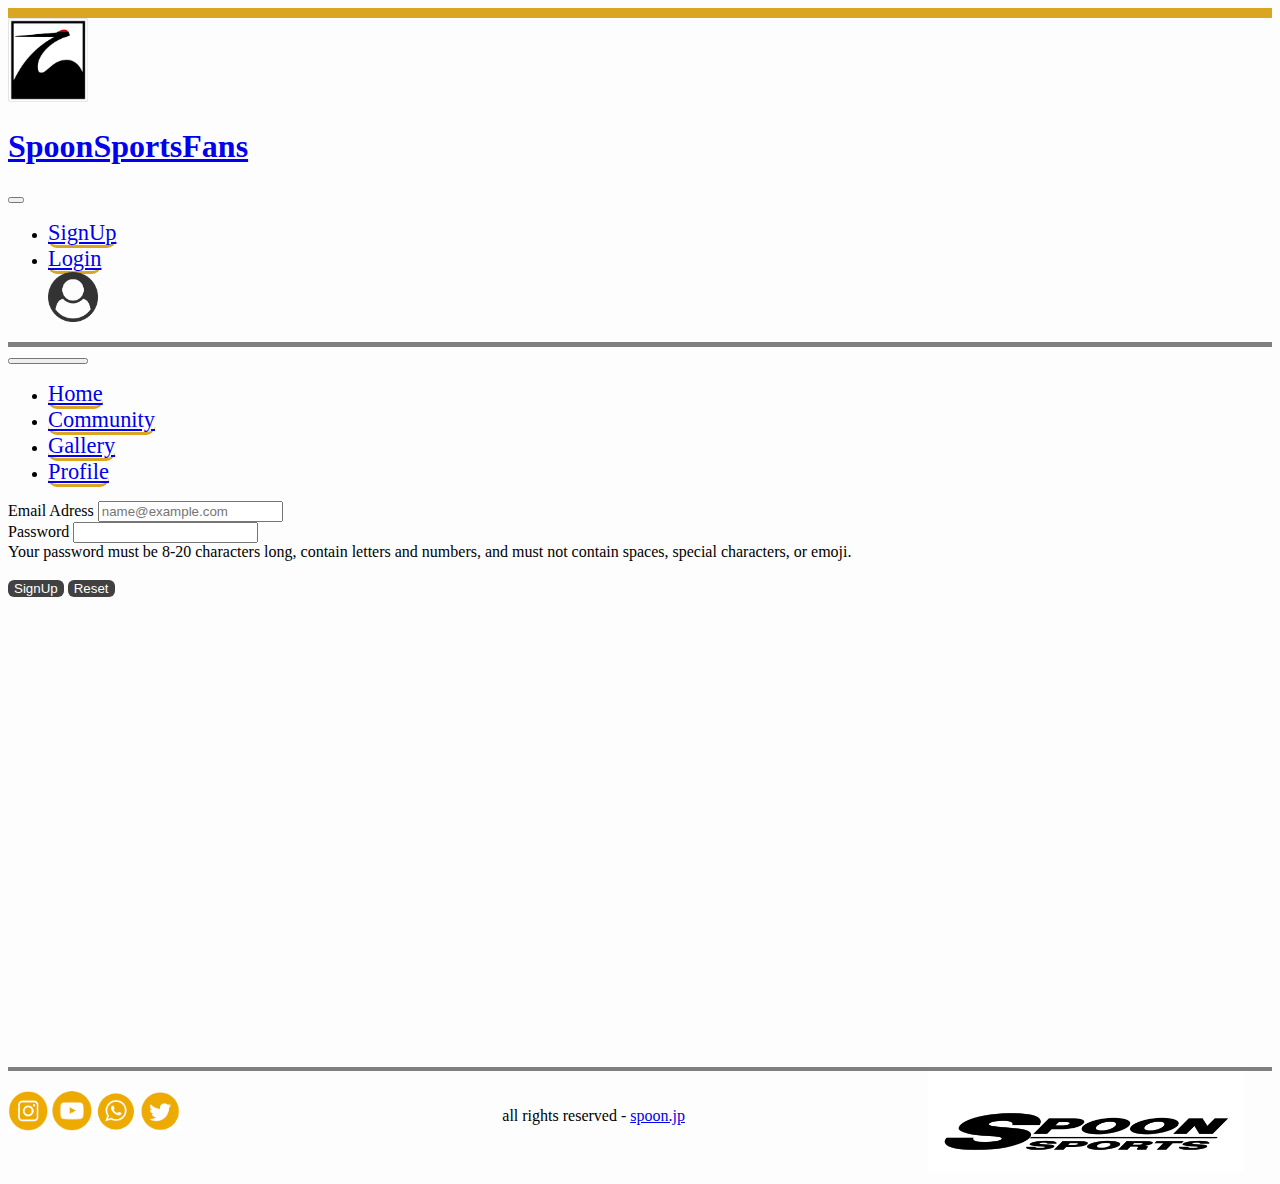
<file: pages/sign-up.html>
<!DOCTYPE html>
<html lang="en">

<head>
    <meta charset="UTF-8">
    <meta name="viewport" content="width=device-width, initial-scale=1.0">
    <title>SignUp for SpoonFans</title>
    <link href="https://cdn.jsdelivr.net/npm/bootstrap@5.3.2/dist/css/bootstrap.min.css" rel="stylesheet"
        integrity="sha384-T3c6CoIi6uLrA9TneNEoa7RxnatzjcDSCmG1MXxSR1GAsXEV/Dwwykc2MPK8M2HN" crossorigin="anonymous">
    <link rel="stylesheet" href="../css/estilo.css">
</head>

<body class="container-fluid">
    <header class="navbar navbar-expand-lg encabezado">
        <div class="container-fluid">
            <a href="../index.html"><img class="imgLogo" src="../material/spoon1.png" alt="spoon logo"></a>

            <a class="navbar-brand" href="../index.html">
                <h1>SpoonSportsFans</h1>
            </a>
            <button class=" navbar-toggler" type="button" data-bs-toggle="collapse" data-bs-target="#navbarNav"
                aria-controls="navbarNav" aria-expanded="false" aria-label="Toggle navigation">
                <span class="navbar-toggler-icon"></span>
            </button>
            <nav class="collapse navbar-collapse menuNav" id="navbarNav">
                <ul class="navbar-nav ms-auto">
                    <li class="nav-item ">
                        <a class="nav-link " aria-current="page" href="./sign-up.html">SignUp</a>
                    </li>
                    <li class="nav-item">
                        <a class="nav-link" href="login.html">Login</a>
                    </li>
                    <img class="profileDummy" src="../material/profilepic.png" alt="profiledummy">

                </ul>
            </nav>
        </div>
    </header>

    <!-- Nav de las paginas -->

    <header class="navbar navbar-expand-lg ">
        <div class="container-fluid">
            <a class="navbar-brand" href="#">
            </a>
            <button class="imgLogo navbar-toggler" type="button" data-bs-toggle="collapse" data-bs-target="#navbarNav"
                aria-controls="navbarNav" aria-expanded="false" aria-label="Toggle navigation">
                <span class="navbar-toggler-icon"></span>
            </button>
            <nav class="collapse navbar-collapse menuNav" id="navbarNav">
                <ul class="navbar-nav ms-auto">
                    <li class="nav-item ">
                        <a class="nav-link " aria-current="page" href="../index.html">Home</a>
                    </li>
                    <li class="nav-item">
                        <a class="nav-link" href="community.html">Community</a>
                    </li>
                    <li class="nav-item">
                        <a class="nav-link" href="gallery.html">Gallery</a>
                    </li>
                    <li class="nav-item">
                        <a class="nav-link" href="profile.html">Profile</a>
                    </li>
                </ul>
            </nav>
        </div>
    </header>



    <main class="container-md col-xl-3 col-md-3 col-sm8 formGeneric">
        <div class="mb-3">
            <label for="exampleFormControlInput1" class="form-label">Email Adress</label>
            <input type="email" class="form-control" id="exampleFormControlInput1" placeholder="name@example.com">
        </div>

        <label for="inputPassword5" class="form-label">Password</label>
        <input type="password" id="inputPassword5" class="form-control" aria-describedby="passwordHelpBlock">
        <div id="passwordHelpBlock" class="form-text">
            Your password must be 8-20 characters long, contain letters and numbers, and must not contain spaces,
            special characters, or emoji.
        </div>
        <br>
        <button class="btnStyle">SignUp</button>
        <button class="btnStyle">Reset</button>
        
    </main>

    <footer class="container-fluid container ">


        <div class="redes">
            <a href=""><img class="red" src="../material/instagram.png" alt="instagram"></a>
            <a href=""><img class="red" src="../material/youtube.png" alt="youtube"></a>
            <a href=""><img class="red" src="../material/whatsapp.png" alt="whatsapp"></a>
            <a href=""><img class="red" src="../material/twitter.png" alt="x"></a>
        </div>

        <div class="txtFooter">
            <p>all rights reserved - <a target="_blank" href="https://www.spoon.jp/">spoon.jp</a></p>
        </div>

        <div class="logoFooter">
            <img src="../material/spoonfooter.png" class="img-thumbnail" alt="spoon footer">
        </div>





    </footer>



    <script src="https://cdn.jsdelivr.net/npm/bootstrap@5.3.2/dist/js/bootstrap.bundle.min.js"
        integrity="sha384-C6RzsynM9kWDrMNeT87bh95OGNyZPhcTNXj1NW7RuBCsyN/o0jlpcV8Qyq46cDfL"
        crossorigin="anonymous"></script>

</body>

</html>
</file>
<file: css/estilo.css>
.imgLogo{ 
    width: 80px;
}

.encabezado{
    border-bottom: 5px solid gray;
    border-top: 10px solid goldenrod;
}

.menuNav a{
    font-size: 1.4rem;
    border-bottom: solid 3px goldenrod;
    border-radius: 9px;
    margin-right: 3px;
}
.menuNav a:hover{
    background-color: goldenrod;
    color: white;
}

.profileDummy{
    width: 50px;
}
body{
    background-color: #Fdfdfd ;
}

.red{
    width: 60px;
}

.redes{
    grid-area: redes;
    margin-top: 20px;
   
}

.txtFooter{
    grid-area: txt;
    margin-top: 20px;
    
}
.img-thumbnail{
    border: none;
}

.logoFooter{
    grid-area: logo;
}

@media (min-width: 768px){
    .container{
        display: grid;
        grid-template-columns: 10fr 8fr 10fr;
        gap: 150px;
        grid-template-areas:
        "redes txt logo";
        border-top: 4px solid gray;
        
    
    }
    .red{
       width: 30px;
    }
    .spoonLogoPng{
        width: 100px;
    }
    
}
@media (min-width: 1024px){
    .container{
        display: grid;
        grid-template-columns: 10fr 8fr 10fr;
        gap: 150px;
        grid-template-areas:
        "redes txt logo";
        border-top: 4px solid gray;
        
    
    }
    .red{
        width: 40px;
    }
    
}
@media (max-width: 768px){
    .container{
        display: grid;
        grid-template-columns: 10fr 8fr 10fr;
        gap: 150px;
        grid-template-areas:
        "redes txt logo";
        border-top: 4px solid gray;
        
    
    }
    .red{
        width: 20px;
     }
    .spoonLogoPng{
        width: 100px;
    }

}

.community{
    background-color: #fcfcfc;
    text-align: center;
    text-transform: none;
    font-weight: bold;
    padding: 16px;
    color: #414141;

}
.loremComBody{
    font-size: 1.3rem;
}
@media(max-width: 768px){
    .loremComBody{
        font-size: 0.7rem;
    }
}

.btnHonda{
    background-color: #414141;
    color: #fafafa;
    border: none;
}
.btnHonda:hover{
    background-color: goldenrod;
    color: black;
}
.navHonda{
    color: #414141;
    font-size: 1.1rem;
    
    
}
.card{
    border: none;
}

.navHonda:hover{
    color: goldenrod;
}
.btnStyle{
    border: none;
    color: white;
    background-color: #414141;
    border-radius: 6px;
}
.btnStyle:hover{
    color: black;
    background-color: goldenrod;
    transition: all 0.3s;
}
.paginationStyle{
    color: gray;
}
.paginationStyle:hover{
    color: goldenrod;
    transition: all 0.3s;
}
.profileDummyNext{
    border: none;
    width: 250px;

}
footer{
    margin-top: 30px;
   
   
}
.formGeneric{
    margin-bottom: 470px;
}
</file>
